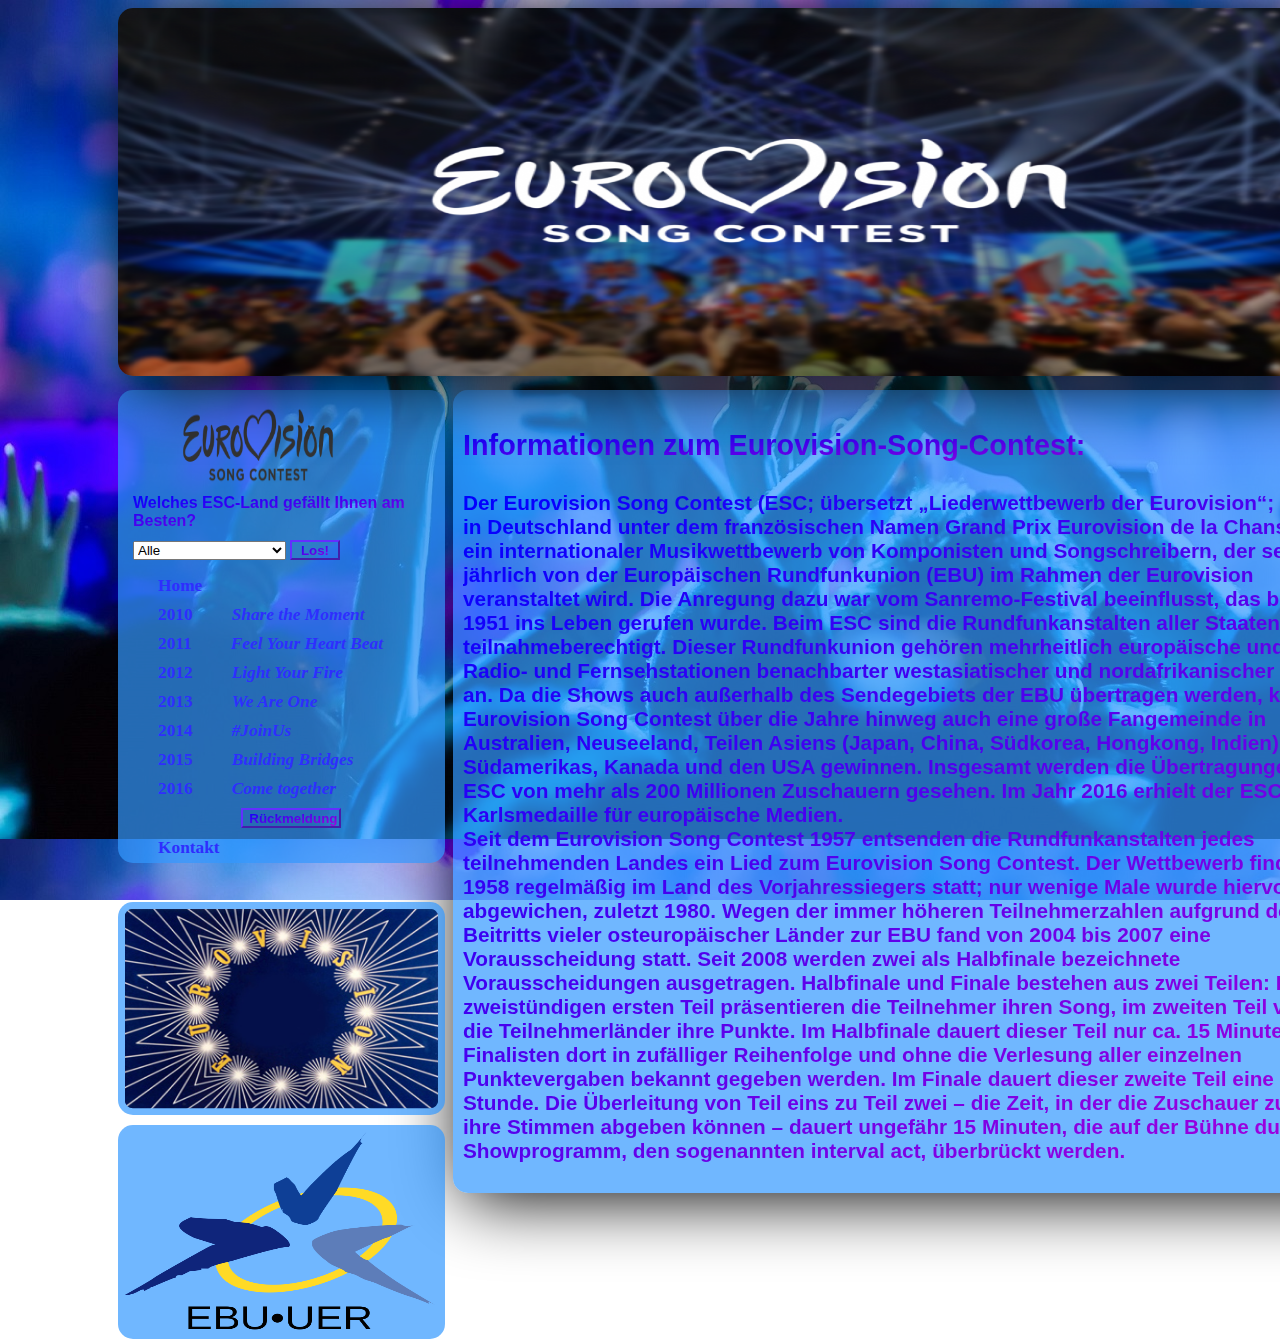
<file: ESC Websites/Index.html>
<!DOCTYPE html>

<html lang ="de">
	<head>
		<title> ESC-Mediathek </title>
		<link rel ="stylesheet" type ="text/css" href ="../CSS/ESC.css">
		<meta charset="utf-8">
		<script type ="text/javascript" src ="../Javascript/ESC.js"> </script>
	</head>
	<body>
	
<!-- Titelbild --> 
	
	<header>
		<img src="../Bilder/Titelbilder/ESC.png" id ="Titelbild" alt ="Eurovision-Song-Contest">
	</header>
	
<!-- Navigationsmenü -->	
	
	<nav>
		
		<img id ="Menürotation" src ="../Bilder/ESC-Überschrift/ESC-Überschrift.png" alt ="ESC-Überschrift">
		
		<h1 id ="Menüüberschrift"> Welches ESC-Land gefällt Ihnen am Besten? </h1>
		
		<select id="ESCLand" name="ESCLand" required>
			<option value="ESC-Überschrift"> Alle </option>
			<option value="Belgien"> Belgien </option>
			<option value="Griechenland"> Griechenland </option>
			<option value="Island"> Island </option>
			<option value="Portugal"> Portugal </option>
			<option value="Serbien"> Serbien </option>
			<option value="Albanien"> Albanien </option>
			<option value="Russland"> Russland </option>
			<option value="Bosnien-Herzegowina"> Bosnien-Herzegowina </option>
			<option value="Weißrussland"> Weißrussland </option>
			<option value="Moldau"> Moldau </option>
			<option value="Finnland"> Finnland </option>
			<option value="Malta"> Malta </option>
			<option value="Polen"> Polen </option>
			<option value="Estland"> Estland </option>
			<option value="Mazedonien"> Mazedonien </option>
			<option value="Slowakei"> Slowakei </option>
			<option value="Lettland"> Lettland </option>
			<option value="Türkei"> Türkei </option>
			<option value="Aserbaidschan"> Aserbaidschan </option>
			<option value="Georgien"> Georgien </option>
			<option value="Rumänien"> Rumänien </option>
			<option value="Dänemark"> Dänemark </option>
			<option value="Armenien"> Armenien </option>
			<option value="Ukraine"> Ukraine </option>
			<option value="Israel"> Israel </option>
			<option value="Irland"> Irland </option>
			<option value="Zypern"> Zypern </option>
			<option value="Schweden"> Schweden </option>
			<option value="Litauen"> Litauen </option>
			<option value="Kroatien"> Kroatien </option>
			<option value="Niederlande"> Niederlande </option>
			<option value="Bulgarien"> Bulgarien </option>
			<option value="Slowenien"> Slowenien </option>
			<option value="Schweiz"> Schweiz </option>
			<option value="Deutschland"> Deutschland </option>
			<option value="Frankreich"> Frankreich </option>
			<option value="Spanien"> Spanien </option>
			<option value="Großbritannien"> Großbritannien </option>
			<option value="Andorra"> Andorra </option>
			<option value="Australien"> Australien </option>
			<option value="Luxemburg"> Luxemburg </option>
			<option value="Marokko"> Marokko </option>
			<option value="Monaco"> Monaco </option>
			<option value="Montenegro"> Montenegro </option>
			<option value="Norwegen"> Norwegen </option>
			<option value="Österreich"> Österreich </option>
			<option value="San Marino"> San Marino </option>
			<option value="Tschechien"> Tschechien </option>
			<option value="Ungarn"> Ungarn </option>
		</select>
		<button id ="Los" onclick ="Bildauswahl()"> Los! </button>
		
		<ul>
			<li> <a href ="Index.html"> Home </a> </li>
			<li> <a href ="2010.html"> 2010 &nbsp; &nbsp; &nbsp; &nbsp; <i> Share the Moment </i> </a> </li> 
			<li> <a href ="2011.html"> 2011 &nbsp; &nbsp; &nbsp; &nbsp; <i> Feel Your Heart Beat </i> </a> </li> 			
			<li> <a href ="2012.html"> 2012 &nbsp; &nbsp; &nbsp; &nbsp; <i> Light Your Fire </i> </a> </li>
			<li> <a href ="2013.html"> 2013 &nbsp; &nbsp; &nbsp; &nbsp; <i> We Are One </i> </a> </li>
			<li> <a href ="2014.html"> 2014 &nbsp; &nbsp; &nbsp; &nbsp; <i> #JoinUs </i> </a> </li>			
			<li> <a href ="2015.html"> 2015 &nbsp; &nbsp; &nbsp; &nbsp; <i> Building Bridges </i> </a> </li>
			<li> <a href ="2016.html#Infobox"> 2016 &nbsp; &nbsp; &nbsp; &nbsp; <i> Come together </i> </a> </li>
			<li> <a href ="Kontakt.html#Infobox"> Kontakt </a> &nbsp; &nbsp; <button id ="Rückmeldung" onclick ="Rückmeldung()"> Rückmeldung Klick mich an :-) </button> </li>
		</ul>
		
<!-- Logo ESC -->		
		
		<article id ="Logo">
		
			<img src ="../Bilder/Logos/ESC.jpeg" id ="Logobild" alt ="Logo ESC">
			
		</article>
		
<!-- Logo EBU -->		
		
		<article id ="Bühne">
		
			<img src ="../Bilder/Logos/EBU.png" id ="Logobild2" alt ="Logo EBU">
			
		</article>
		
	</nav>
		
<!-- Informationstext zum ESC -->	
		
		<article id ="Infobox">
			
			<h3 id ="Infoüberschrift"> Informationen zum Eurovision-Song-Contest: </h3>
	
			<p id ="Informationstext"> Der Eurovision Song Contest (ESC; übersetzt „Liederwettbewerb der Eurovision“; bis 2001 in Deutschland 
			unter dem französischen Namen Grand Prix Eurovision de la Chanson) ist ein internationaler Musikwettbewerb von Komponisten und 
			Songschreibern, der seit 1956 jährlich von der Europäischen Rundfunkunion (EBU) im Rahmen der Eurovision veranstaltet wird. 
			Die Anregung dazu war vom Sanremo-Festival beeinflusst, das bereits 1951 ins Leben gerufen wurde. Beim ESC sind die Rundfunkanstalten 
			aller Staaten der EBU teilnahmeberechtigt. Dieser Rundfunkunion gehören mehrheitlich europäische und einige Radio- und Fernsehstationen 
			benachbarter westasiatischer und nordafrikanischer Staaten an.
			Da die Shows auch außerhalb des Sendegebiets der EBU übertragen werden, konnte der Eurovision Song Contest über die Jahre hinweg 
			auch eine große Fangemeinde in Australien, Neuseeland, Teilen Asiens (Japan, China, Südkorea, Hongkong, Indien), Teilen Südamerikas, 
			Kanada und den USA gewinnen. Insgesamt werden die Übertragungen des ESC von mehr als 200 Millionen Zuschauern gesehen. Im Jahr 2016 
			erhielt der ESC die Karlsmedaille für europäische Medien. <br>
			Seit dem Eurovision Song Contest 1957 entsenden die Rundfunkanstalten jedes teilnehmenden Landes ein Lied zum Eurovision Song Contest.
			Der Wettbewerb findet seit 1958 regelmäßig im Land des Vorjahressiegers statt; nur wenige Male wurde hiervon abgewichen, zuletzt 1980.
			Wegen der immer höheren Teilnehmerzahlen aufgrund des Beitritts vieler osteuropäischer Länder zur EBU fand von 2004 bis 2007 eine 
			Vorausscheidung statt. Seit 2008 werden zwei als Halbfinale bezeichnete Vorausscheidungen ausgetragen.
			Halbfinale und Finale bestehen aus zwei Teilen: Im etwa zweistündigen ersten Teil präsentieren die Teilnehmer ihren Song, im zweiten Teil 
			vergeben die Teilnehmerländer ihre Punkte. Im Halbfinale dauert dieser Teil nur ca. 15 Minuten, da die Finalisten dort in zufälliger 
			Reihenfolge und ohne die Verlesung aller einzelnen Punktevergaben bekannt gegeben werden. Im Finale dauert dieser zweite Teil eine gute 
			Stunde. Die Überleitung von Teil eins zu Teil zwei – die Zeit, in der die Zuschauer zu Hause ihre Stimmen abgeben können – dauert ungefähr 
			15 Minuten, die auf der Bühne durch ein Showprogramm, den sogenannten interval act, überbrückt werden.
			</p>
	
		</article>
		
	</body>
</html>
</file>
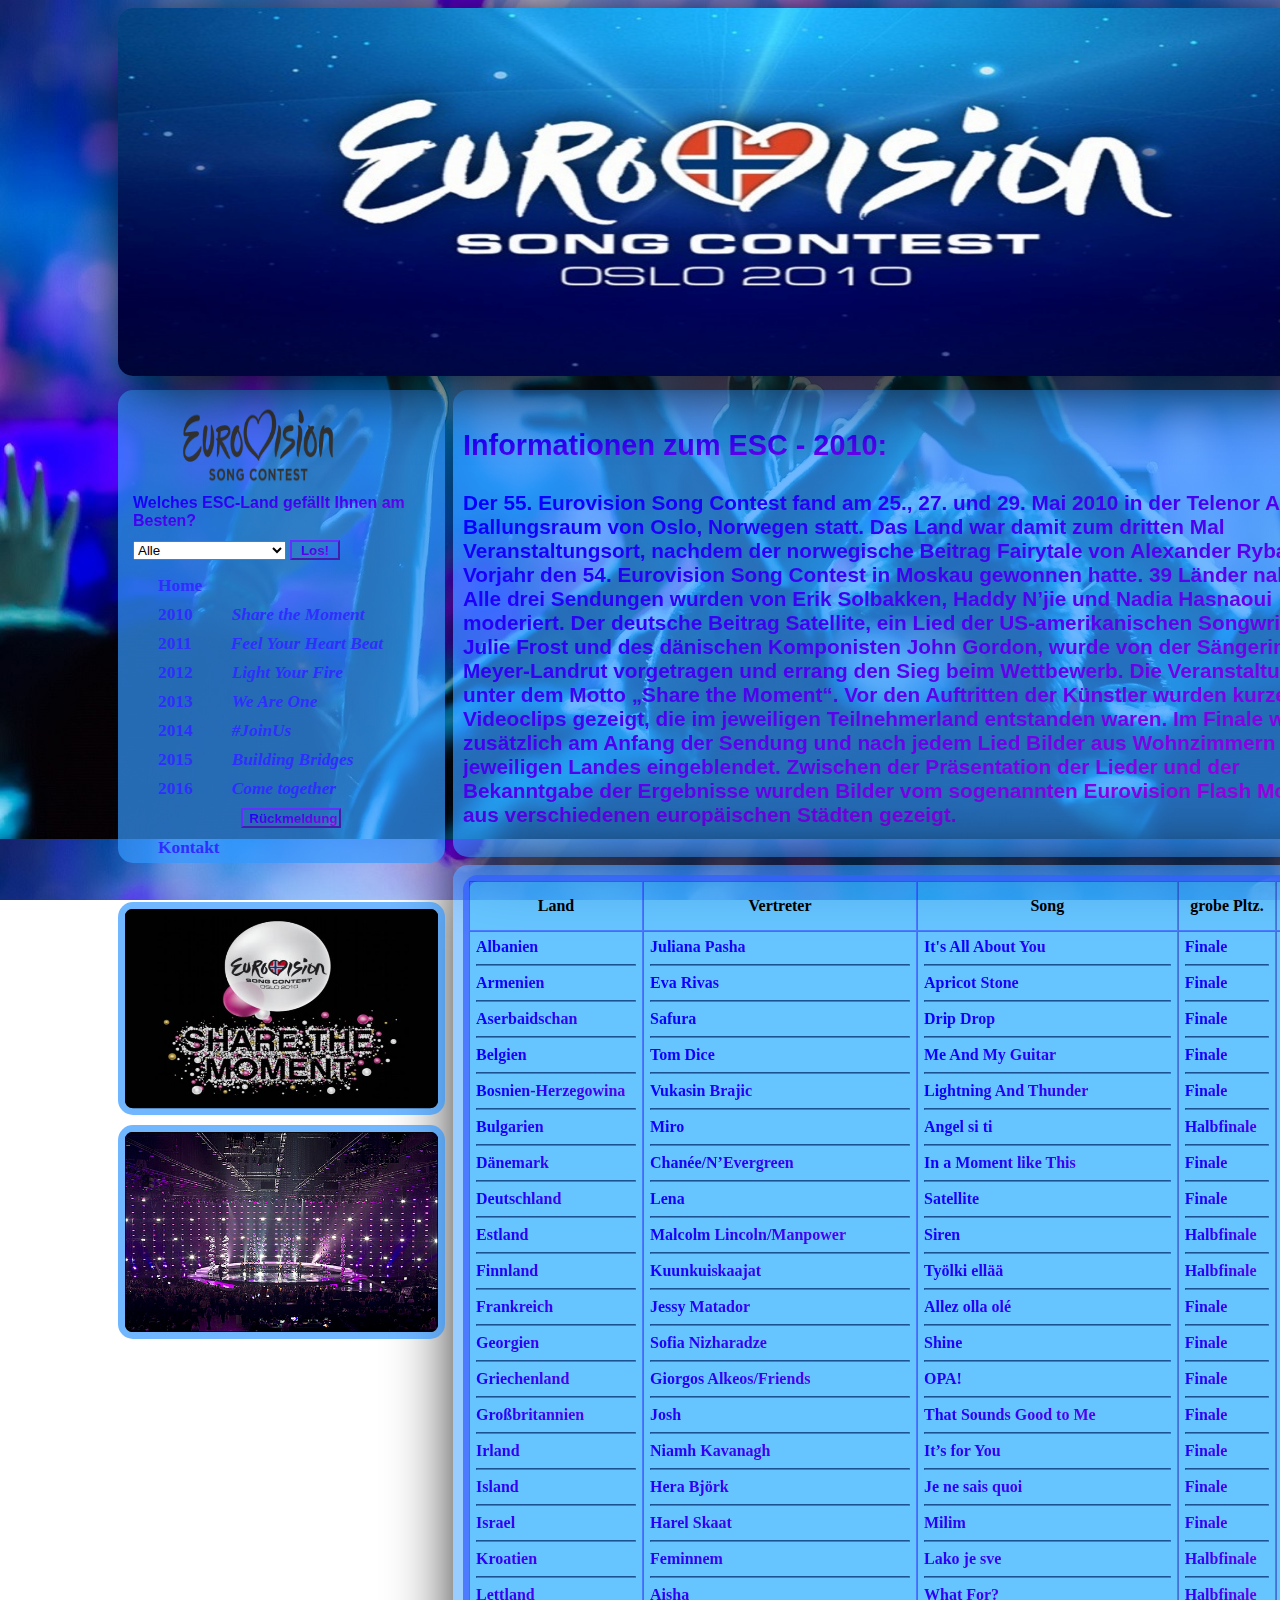
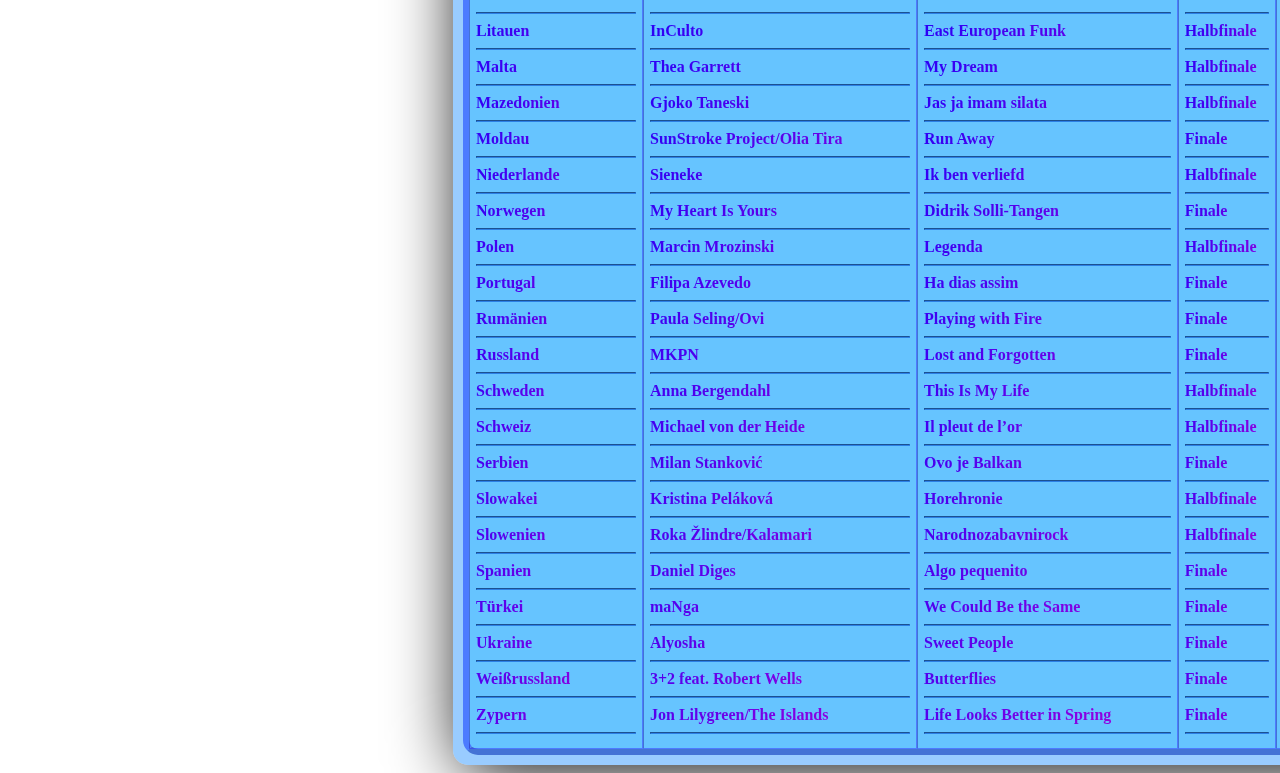
<file: ESC Websites/2010.html>
<!DOCTYPE html>

<html lang ="de">
	<head>
		<title> ESC - Mediathek </title>
		<link rel ="stylesheet" type ="text/css" href ="../CSS/ESC.css">
		<meta charset="utf-8">
		<script type ="text/javascript" src ="../Javascript/ESC.js"> </script>
	</head>
	<body onload ="DB2010()">
		
<!-- Titelbild --> 
	
	<header>
		<img src="" id ="Titelbild" alt ="Eurovision-Song-Contest-2010-Oslo">
	</header>
		
<!-- Navigationsmenü -->
	
	<nav>
		
		<img id ="Menürotation" src ="../Bilder/ESC-Überschrift/ESC-Überschrift.png" alt ="ESC-Überschrift">
		
		<h1 id ="Menüüberschrift"> Welches ESC-Land gefällt Ihnen am Besten? </h1>
		
		<select id="ESCLand" name="ESCLand" required>
			<option value="ESC-Überschrift"> Alle </option>
			<option value="Belgien"> Belgien </option>
			<option value="Griechenland"> Griechenland </option>
			<option value="Island"> Island </option>
			<option value="Portugal"> Portugal </option>
			<option value="Serbien"> Serbien </option>
			<option value="Albanien"> Albanien </option>
			<option value="Russland"> Russland </option>
			<option value="Bosnien-Herzegowina"> Bosnien-Herzegowina </option>
			<option value="Weißrussland"> Weißrussland </option>
			<option value="Moldau"> Moldau </option>
			<option value="Finnland"> Finnland </option>
			<option value="Malta"> Malta </option>
			<option value="Polen"> Polen </option>
			<option value="Estland"> Estland </option>
			<option value="Mazedonien"> Mazedonien </option>
			<option value="Slowakei"> Slowakei </option>
			<option value="Lettland"> Lettland </option>
			<option value="Türkei"> Türkei </option>
			<option value="Aserbaidschan"> Aserbaidschan </option>
			<option value="Georgien"> Georgien </option>
			<option value="Rumänien"> Rumänien </option>
			<option value="Dänemark"> Dänemark </option>
			<option value="Armenien"> Armenien </option>
			<option value="Ukraine"> Ukraine </option>
			<option value="Israel"> Israel </option>
			<option value="Irland"> Irland </option>
			<option value="Zypern"> Zypern </option>
			<option value="Schweden"> Schweden </option>
			<option value="Litauen"> Litauen </option>
			<option value="Kroatien"> Kroatien </option>
			<option value="Niederlande"> Niederlande </option>
			<option value="Bulgarien"> Bulgarien </option>
			<option value="Slowenien"> Slowenien </option>
			<option value="Schweiz"> Schweiz </option>
			<option value="Deutschland"> Deutschland </option>
			<option value="Frankreich"> Frankreich </option>
			<option value="Spanien"> Spanien </option>
			<option value="Großbritannien"> Großbritannien </option>
			<option value="Andorra"> Andorra </option>
			<option value="Australien"> Australien </option>
			<option value="Luxemburg"> Luxemburg </option>
			<option value="Marokko"> Marokko </option>
			<option value="Monaco"> Monaco </option>
			<option value="Montenegro"> Montenegro </option>
			<option value="Norwegen"> Norwegen </option>
			<option value="Österreich"> Österreich </option>
			<option value="San Marino"> San Marino </option>
			<option value="Tschechien"> Tschechien </option>
			<option value="Ungarn"> Ungarn </option>
		</select>
		<button id ="Los" onclick ="Bildauswahl()"> Los! </button>
		
		<ul>
			<li> <a href ="ESC-Websites.html"> Home </a> </li>
			<li> <a href ="2010.html"> 2010 &nbsp; &nbsp; &nbsp; &nbsp; <i> Share the Moment </i> </a> </li> 
			<li> <a href ="2011.html"> 2011 &nbsp; &nbsp; &nbsp; &nbsp; <i> Feel Your Heart Beat </i> </a> </li> 			
			<li> <a href ="2012.html"> 2012 &nbsp; &nbsp; &nbsp; &nbsp; <i> Light Your Fire </i> </a> </li>
			<li> <a href ="2013.html"> 2013 &nbsp; &nbsp; &nbsp; &nbsp; <i> We Are One </i> </a> </li>
			<li> <a href ="2014.html"> 2014 &nbsp; &nbsp; &nbsp; &nbsp; <i> #JoinUs </i> </a> </li>			
			<li> <a href ="2015.html"> 2015 &nbsp; &nbsp; &nbsp; &nbsp; <i> Building Bridges </i> </a> </li>
			<li> <a href ="2016.html"> 2016 &nbsp; &nbsp; &nbsp; &nbsp; <i> Come together </i> </a> </li>
			<li> <a href ="Kontakt.html#Infobox"> Kontakt </a> &nbsp; &nbsp; <button id ="Rückmeldung" onclick ="Rückmeldung()"> Rückmeldung Klick mich an :-) </button> </li>
		</ul>

<!-- Logo -->		
		
		<article id ="Logo">
		
			<img src ="" id ="Logobild" alt ="Logo">
			
		</article>
		
<!-- Bühnenbild -->
		
		<article id ="Bühne">
		
			<img src ="" id ="Bühnenbild" alt ="Bühnenbild">
			
		</article>
		
	</nav>
		
<!-- Informationstext zum ESC des jeweiligen Jahres -->
	
	<article id ="Infobox">
	<h3 id ="Infoüberschrift"> Informationen zum ESC - 2010: </h3>
	
	<p id ="Informationstext"> </p>
	
	</article>
	
<!-- Tabelle mit Informationen aus der Datenbank -->
	
	<footer id ="Filterergebnis">
	
	<table border="6" cellspacing="0" cellpadding="6">
	
	<tr> <th class ="Land"> Land </th> <th class ="Vertreter"> Vertreter </th> <th class ="Song"> Song </th> <th class ="grobePltz"> grobe Pltz. </th> <th class ="genauePltz"> genaue Pltz. </th> </tr>
	<tr> <td id ="Land"> </td> <td id ="Vertreter"> </td> <td id ="Song"> </td> <td id ="grobePltz"> </td> <td id ="genauePltz"> </td> </tr>
	</table>
	
	</footer>
	
	</body>
</html>
</file>
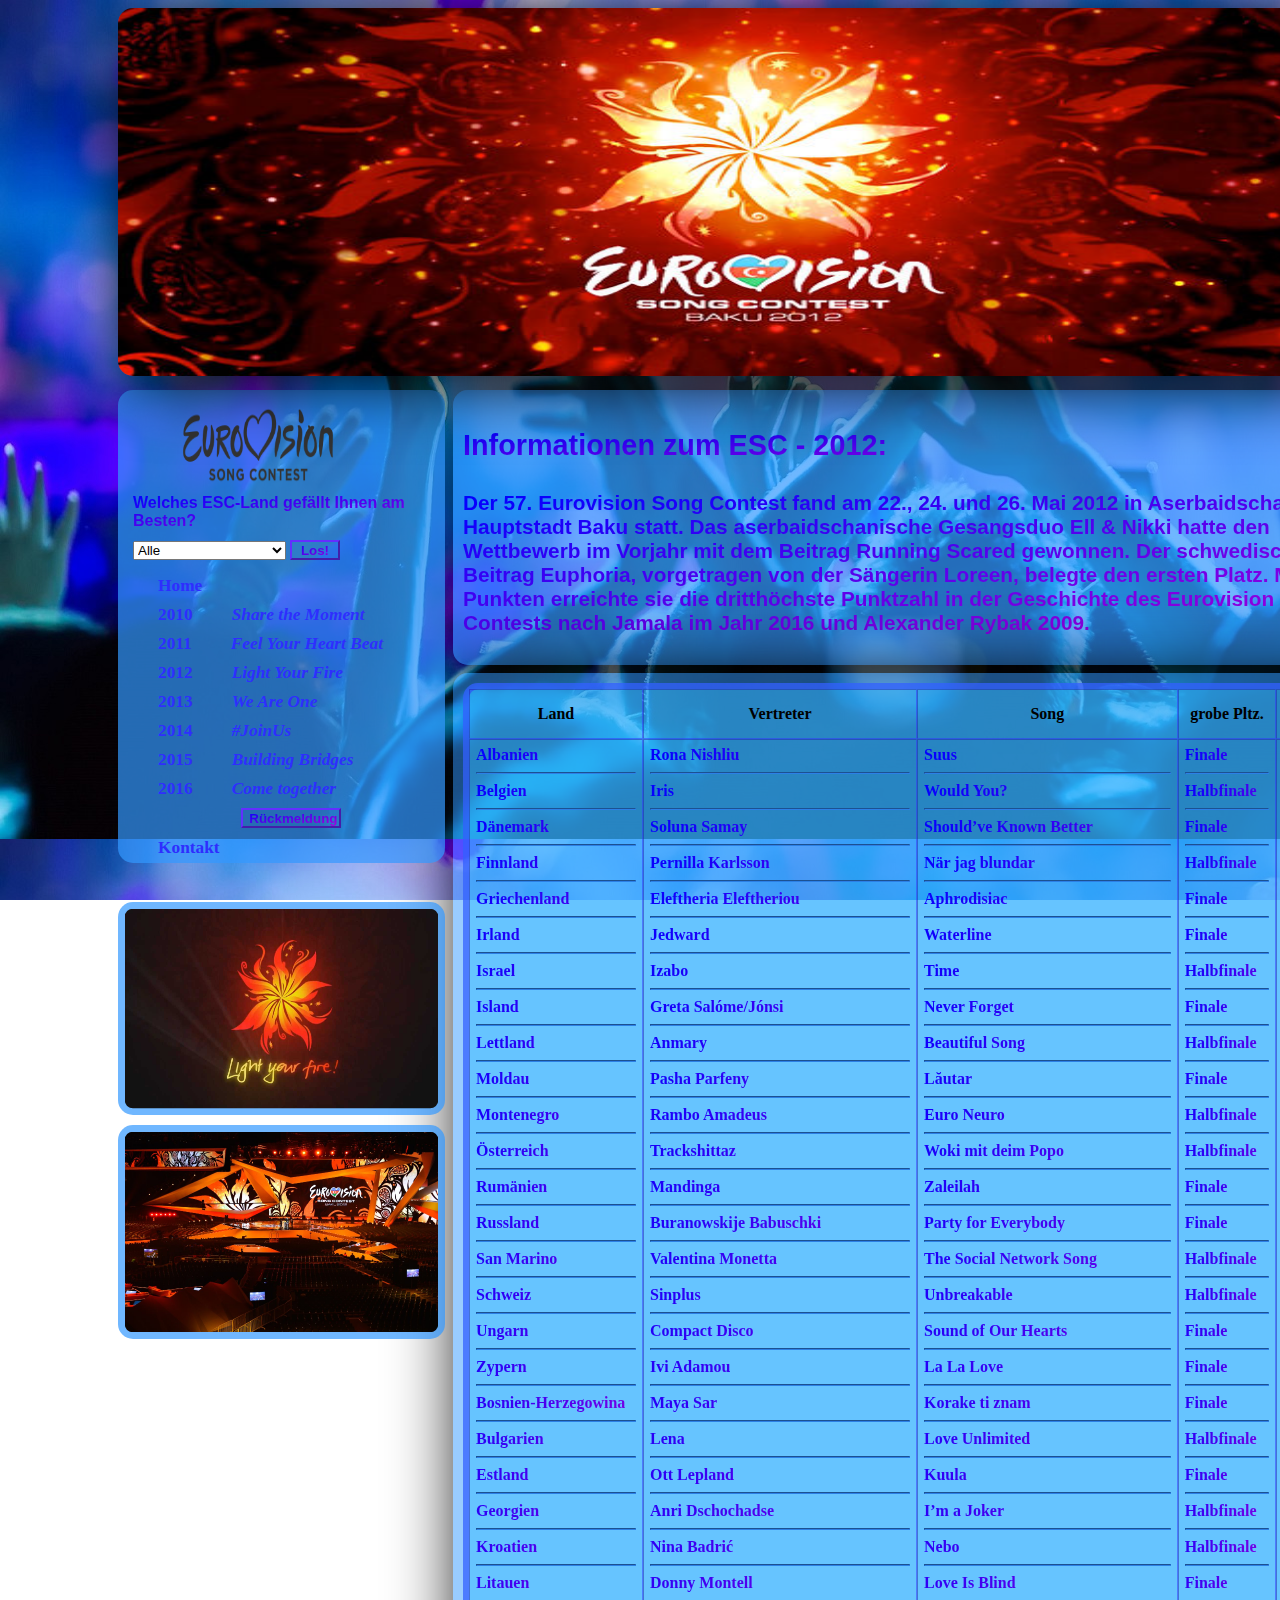
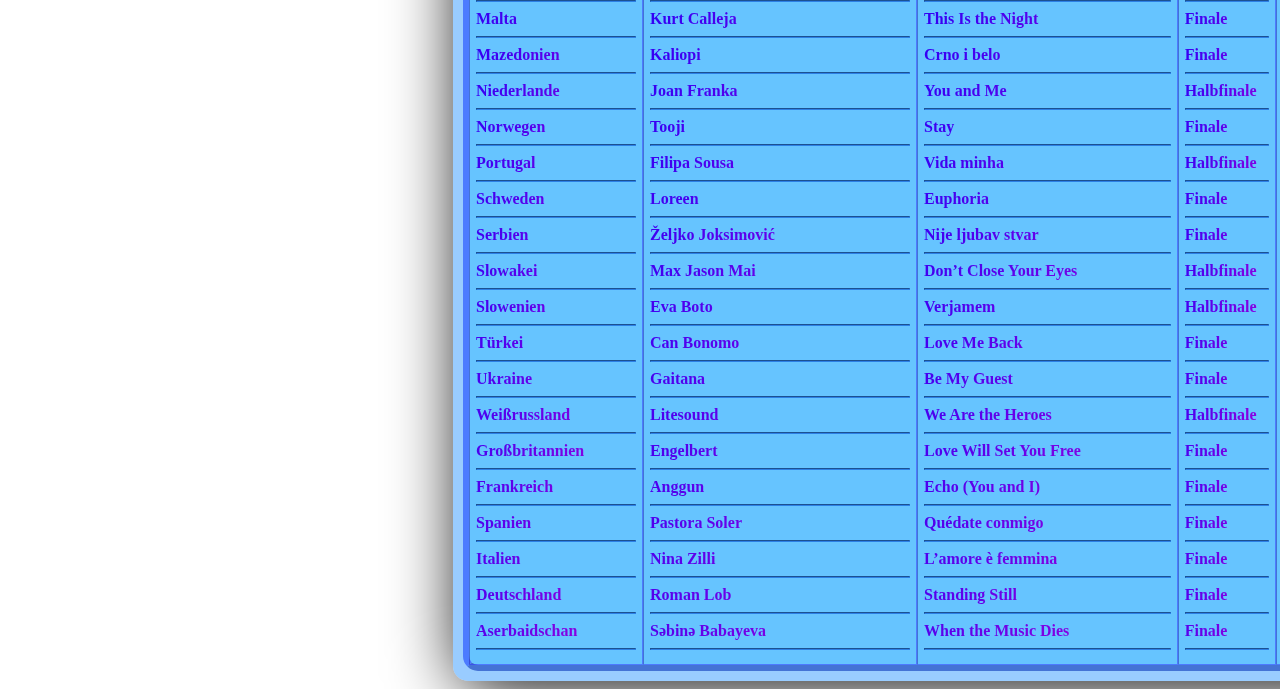
<file: ESC Websites/2012.html>
<!DOCTYPE html>

<html lang ="de">
	<head>
		<title> ESC - Mediathek </title>
		<link rel ="stylesheet" type ="text/css" href ="../CSS/ESC.css">
		<meta charset="utf-8">
		<script type ="text/javascript" src ="../Javascript/ESC.js"> </script>
	</head>
	<body onload ="DB2012()">
	
<!-- Titelbild --> 
	
	<header>
		<img src="" id ="Titelbild" alt ="Eurovision-Song-Contest-2012-Baku">
	</header>
	
<!-- Navigationsmenü -->
	
	<nav>
		
		<img id ="Menürotation" src ="../Bilder/ESC-Überschrift/ESC-Überschrift.png" alt ="ESC-Überschrift">
		
		<h1 id ="Menüüberschrift"> Welches ESC-Land gefällt Ihnen am Besten? </h1>
		
		<select id="ESCLand" name="ESCLand" required>
			<option value="ESC-Überschrift"> Alle </option>
			<option value="Belgien"> Belgien </option>
			<option value="Griechenland"> Griechenland </option>
			<option value="Island"> Island </option>
			<option value="Portugal"> Portugal </option>
			<option value="Serbien"> Serbien </option>
			<option value="Albanien"> Albanien </option>
			<option value="Russland"> Russland </option>
			<option value="Bosnien-Herzegowina"> Bosnien-Herzegowina </option>
			<option value="Weißrussland"> Weißrussland </option>
			<option value="Moldau"> Moldau </option>
			<option value="Finnland"> Finnland </option>
			<option value="Malta"> Malta </option>
			<option value="Polen"> Polen </option>
			<option value="Estland"> Estland </option>
			<option value="Mazedonien"> Mazedonien </option>
			<option value="Slowakei"> Slowakei </option>
			<option value="Lettland"> Lettland </option>
			<option value="Türkei"> Türkei </option>
			<option value="Aserbaidschan"> Aserbaidschan </option>
			<option value="Georgien"> Georgien </option>
			<option value="Rumänien"> Rumänien </option>
			<option value="Dänemark"> Dänemark </option>
			<option value="Armenien"> Armenien </option>
			<option value="Ukraine"> Ukraine </option>
			<option value="Israel"> Israel </option>
			<option value="Irland"> Irland </option>
			<option value="Zypern"> Zypern </option>
			<option value="Schweden"> Schweden </option>
			<option value="Litauen"> Litauen </option>
			<option value="Kroatien"> Kroatien </option>
			<option value="Niederlande"> Niederlande </option>
			<option value="Bulgarien"> Bulgarien </option>
			<option value="Slowenien"> Slowenien </option>
			<option value="Schweiz"> Schweiz </option>
			<option value="Deutschland"> Deutschland </option>
			<option value="Frankreich"> Frankreich </option>
			<option value="Spanien"> Spanien </option>
			<option value="Großbritannien"> Großbritannien </option>
			<option value="Andorra"> Andorra </option>
			<option value="Australien"> Australien </option>
			<option value="Luxemburg"> Luxemburg </option>
			<option value="Marokko"> Marokko </option>
			<option value="Monaco"> Monaco </option>
			<option value="Montenegro"> Montenegro </option>
			<option value="Norwegen"> Norwegen </option>
			<option value="Österreich"> Österreich </option>
			<option value="San Marino"> San Marino </option>
			<option value="Tschechien"> Tschechien </option>
			<option value="Ungarn"> Ungarn </option>
		</select>
		<button id ="Los" onclick ="Bildauswahl()"> Los! </button>
		
		<ul>
			<li> <a href ="Index.html"> Home </a> </li>
			<li> <a href ="2010.html"> 2010 &nbsp; &nbsp; &nbsp; &nbsp; <i> Share the Moment </i> </a> </li> 
			<li> <a href ="2011.html"> 2011 &nbsp; &nbsp; &nbsp; &nbsp; <i> Feel Your Heart Beat </i> </a> </li> 			
			<li> <a href ="2012.html"> 2012 &nbsp; &nbsp; &nbsp; &nbsp; <i> Light Your Fire </i> </a> </li>
			<li> <a href ="2013.html"> 2013 &nbsp; &nbsp; &nbsp; &nbsp; <i> We Are One </i> </a> </li>
			<li> <a href ="2014.html"> 2014 &nbsp; &nbsp; &nbsp; &nbsp; <i> #JoinUs </i> </a> </li>			
			<li> <a href ="2015.html"> 2015 &nbsp; &nbsp; &nbsp; &nbsp; <i> Building Bridges </i> </a> </li>
			<li> <a href ="2016.html"> 2016 &nbsp; &nbsp; &nbsp; &nbsp; <i> Come together </i> </a> </li>
			<li> <a href ="Kontakt.html#Infobox"> Kontakt </a> &nbsp; &nbsp; <button id ="Rückmeldung" onclick ="Rückmeldung()"> Rückmeldung Klick mich an :-) </button> </li>
		</ul>

<!-- Logo -->		
		
		<article id ="Logo">
		
			<img src ="" id ="Logobild" alt ="Logo">
			
		</article>
		
<!-- Bühnenbild -->
		
		<article id ="Bühne">
		
			<img src ="" id ="Bühnenbild" alt ="Bühnenbild">
			
		</article>
		
	</nav>
	
<!-- Informationstext zum ESC des jeweiligen Jahres -->
	
	<article id ="Infobox">
	<h3 id ="Infoüberschrift"> Informationen zum ESC - 2012: </h3>
	
	<p id ="Informationstext"> </p>
	
	</article>
	
<!-- Tabelle mit Informationen aus der Datenbank -->
	
	<footer id ="Filterergebnis">
	
	<table border="6" cellspacing="0" cellpadding="6">
	
	<tr> <th class ="Land"> Land </th> <th class ="Vertreter"> Vertreter </th> <th class ="Song"> Song </th> <th class ="grobePltz"> grobe Pltz. </th> <th class ="genauePltz"> genaue Pltz. </th> </tr>
	<tr> <td id ="Land"> </td> <td id ="Vertreter"> </td> <td id ="Song"> </td> <td id ="grobePltz"> </td> <td id ="genauePltz"> </td> </tr>
	</table>
	
	</footer>
	
	</body>
</html>
</file>
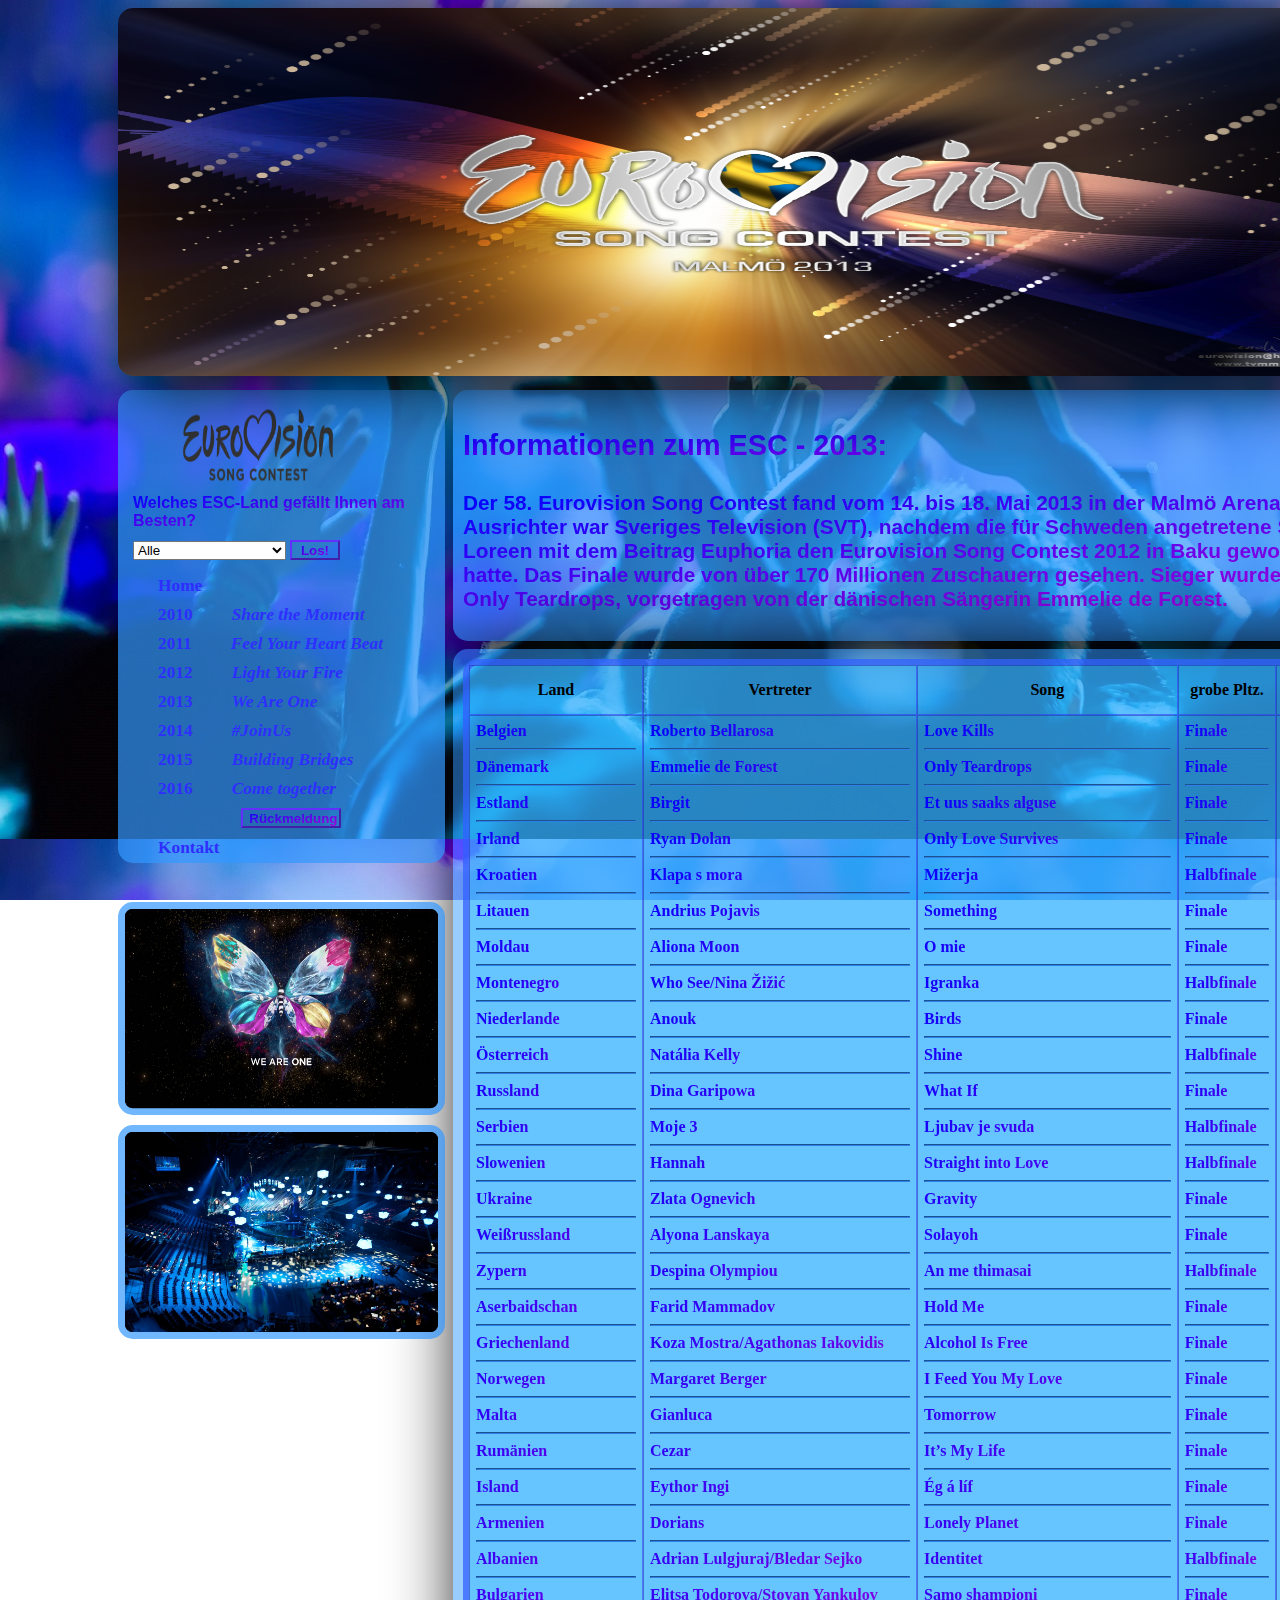
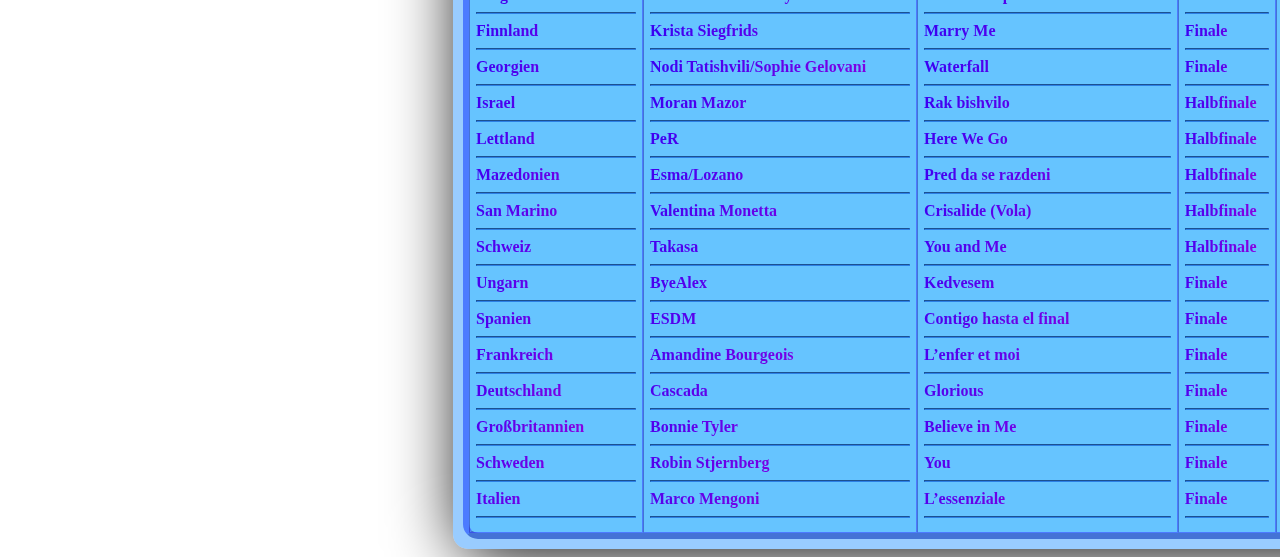
<file: ESC Websites/2013.html>
<!DOCTYPE html>

<html lang ="de">
	<head>
		<title> ESC - Mediathek </title>
		<link rel ="stylesheet" type ="text/css" href ="../CSS/ESC.css">
		<meta charset="utf-8">
		<script type ="text/javascript" src ="../Javascript/ESC.js"> </script>
	</head>
	<body onload ="DB2013()">
		
<!-- Titelbild --> 
	
	<header>
		<img src="" id ="Titelbild" alt ="Eurovision-Song-Contest-2013-Malmö">
	</header>
		
<!-- Navigationsmenü -->
	
	<nav>
		
		<img id ="Menürotation" src ="../Bilder/ESC-Überschrift/ESC-Überschrift.png" alt ="ESC-Überschrift">
		
		<h1 id ="Menüüberschrift"> Welches ESC-Land gefällt Ihnen am Besten? </h1>
		
		<select id="ESCLand" name="ESCLand" required>
			<option value="ESC-Überschrift"> Alle </option>
			<option value="Belgien"> Belgien </option>
			<option value="Griechenland"> Griechenland </option>
			<option value="Island"> Island </option>
			<option value="Portugal"> Portugal </option>
			<option value="Serbien"> Serbien </option>
			<option value="Albanien"> Albanien </option>
			<option value="Russland"> Russland </option>
			<option value="Bosnien-Herzegowina"> Bosnien-Herzegowina </option>
			<option value="Weißrussland"> Weißrussland </option>
			<option value="Moldau"> Moldau </option>
			<option value="Finnland"> Finnland </option>
			<option value="Malta"> Malta </option>
			<option value="Polen"> Polen </option>
			<option value="Estland"> Estland </option>
			<option value="Mazedonien"> Mazedonien </option>
			<option value="Slowakei"> Slowakei </option>
			<option value="Lettland"> Lettland </option>
			<option value="Türkei"> Türkei </option>
			<option value="Aserbaidschan"> Aserbaidschan </option>
			<option value="Georgien"> Georgien </option>
			<option value="Rumänien"> Rumänien </option>
			<option value="Dänemark"> Dänemark </option>
			<option value="Armenien"> Armenien </option>
			<option value="Ukraine"> Ukraine </option>
			<option value="Israel"> Israel </option>
			<option value="Irland"> Irland </option>
			<option value="Zypern"> Zypern </option>
			<option value="Schweden"> Schweden </option>
			<option value="Litauen"> Litauen </option>
			<option value="Kroatien"> Kroatien </option>
			<option value="Niederlande"> Niederlande </option>
			<option value="Bulgarien"> Bulgarien </option>
			<option value="Slowenien"> Slowenien </option>
			<option value="Schweiz"> Schweiz </option>
			<option value="Deutschland"> Deutschland </option>
			<option value="Frankreich"> Frankreich </option>
			<option value="Spanien"> Spanien </option>
			<option value="Großbritannien"> Großbritannien </option>
			<option value="Andorra"> Andorra </option>
			<option value="Australien"> Australien </option>
			<option value="Luxemburg"> Luxemburg </option>
			<option value="Marokko"> Marokko </option>
			<option value="Monaco"> Monaco </option>
			<option value="Montenegro"> Montenegro </option>
			<option value="Norwegen"> Norwegen </option>
			<option value="Österreich"> Österreich </option>
			<option value="San Marino"> San Marino </option>
			<option value="Tschechien"> Tschechien </option>
			<option value="Ungarn"> Ungarn </option>
		</select>
		<button id ="Los" onclick ="Bildauswahl()"> Los! </button>
		
		<ul>
			<li> <a href ="ESC-Websites.html"> Home </a> </li>
			<li> <a href ="2010.html"> 2010 &nbsp; &nbsp; &nbsp; &nbsp; <i> Share the Moment </i> </a> </li> 
			<li> <a href ="2011.html"> 2011 &nbsp; &nbsp; &nbsp; &nbsp; <i> Feel Your Heart Beat </i> </a> </li> 			
			<li> <a href ="2012.html"> 2012 &nbsp; &nbsp; &nbsp; &nbsp; <i> Light Your Fire </i> </a> </li>
			<li> <a href ="2013.html"> 2013 &nbsp; &nbsp; &nbsp; &nbsp; <i> We Are One </i> </a> </li>
			<li> <a href ="2014.html"> 2014 &nbsp; &nbsp; &nbsp; &nbsp; <i> #JoinUs </i> </a> </li>			
			<li> <a href ="2015.html"> 2015 &nbsp; &nbsp; &nbsp; &nbsp; <i> Building Bridges </i> </a> </li>
			<li> <a href ="2016.html"> 2016 &nbsp; &nbsp; &nbsp; &nbsp; <i> Come together </i> </a> </li>
			<li> <a href ="Kontakt.html#Infobox"> Kontakt </a> &nbsp; &nbsp; <button id ="Rückmeldung" onclick ="Rückmeldung()"> Rückmeldung Klick mich an :-) </button> </li>
		</ul>

<!-- Logo -->		
		
		<article id ="Logo">
		
			<img src ="" id ="Logobild" alt ="Logo">
			
		</article>
		
<!-- Bühnenbild -->
		
		<article id ="Bühne">
		
			<img src ="" id ="Bühnenbild" alt ="Bühnenbild">
			
		</article>
		
	</nav>
	
<!-- Informationstext zum ESC des jeweiligen Jahres -->
	
	<article id ="Infobox">
	<h3 id ="Infoüberschrift"> Informationen zum ESC - 2013: </h3>
	
	<p id ="Informationstext"> </p>
	
	</article>
	
<!-- Tabelle mit Informationen aus der Datenbank -->
	
	<footer id ="Filterergebnis">
	
	<table border="6" cellspacing="0" cellpadding="6">
	
	<tr> <th class ="Land"> Land </th> <th class ="Vertreter"> Vertreter </th> <th class ="Song"> Song </th> <th class ="grobePltz"> grobe Pltz. </th> <th class ="genauePltz"> genaue Pltz. </th> </tr>
	<tr> <td id ="Land"> </td> <td id ="Vertreter"> </td> <td id ="Song"> </td> <td id ="grobePltz"> </td> <td id ="genauePltz"> </td> </tr>
	</table>
	
	</footer>
	
	</body>
</html>
</file>
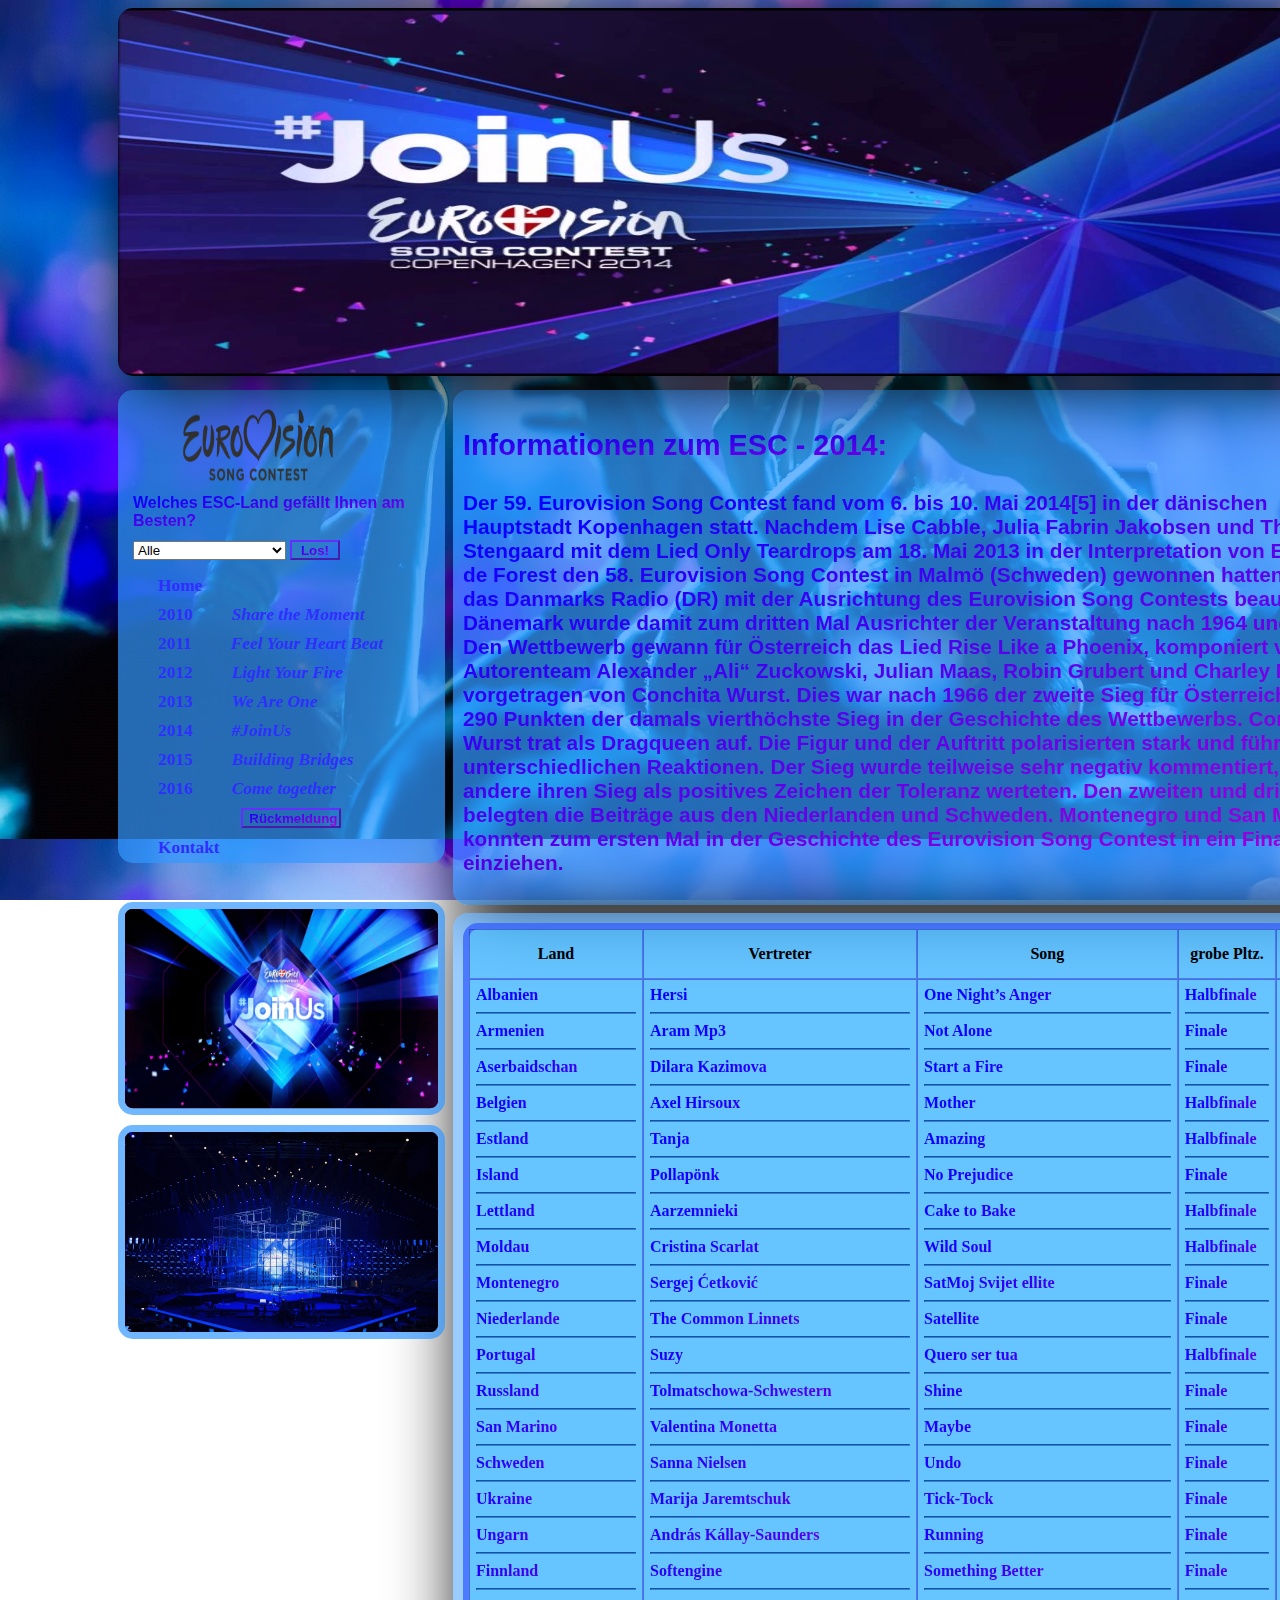
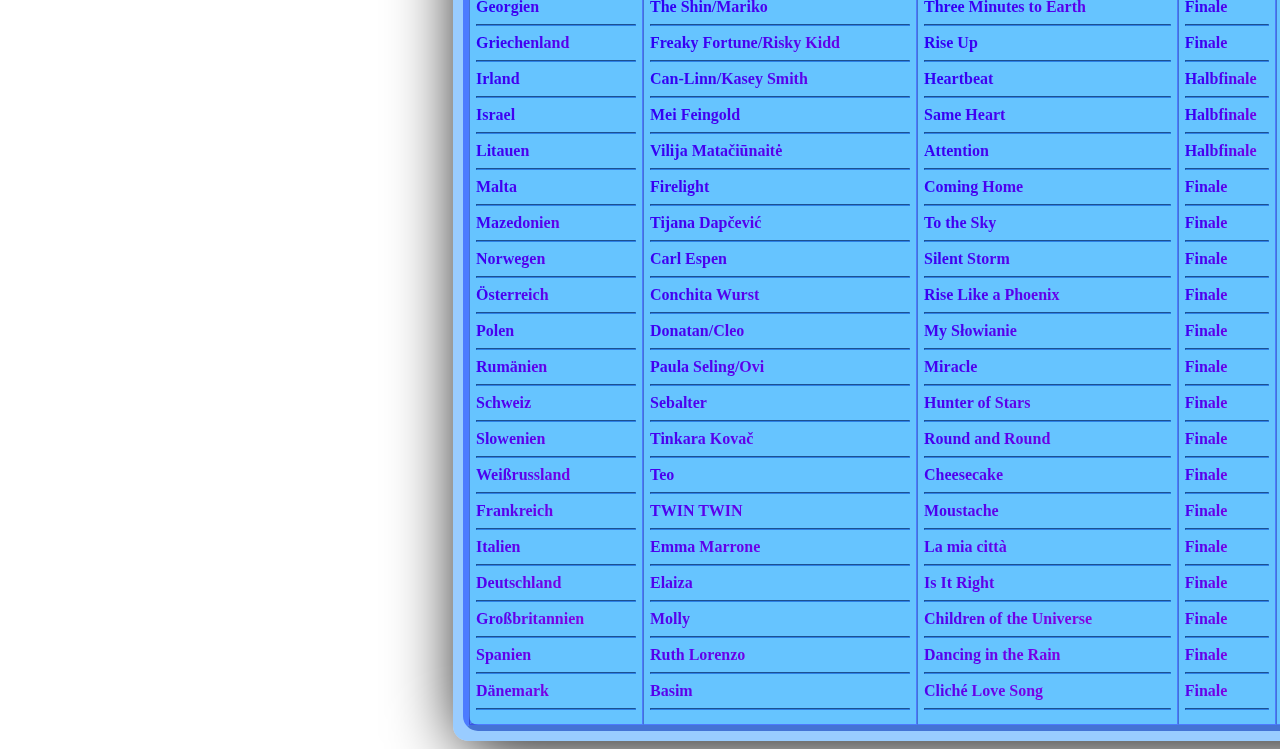
<file: ESC Websites/2014.html>
<!DOCTYPE html>

<html lang ="de">
	<head>
		<title> ESC - Mediathek </title>
		<link rel ="stylesheet" type ="text/css" href ="../CSS/ESC.css">
		<meta charset="utf-8">
		<script type ="text/javascript" src ="../Javascript/ESC.js"> </script>
	</head>
	<body onload ="DB2014()">
		
<!-- Titelbild --> 
	
	<header>
		<img src="" id ="Titelbild" alt ="Eurovision-Song-Contest-2014-Kopenhagen">
	</header>
		
<!-- Navigationsmenü -->
	
	<nav>
		
		<img id ="Menürotation" src ="../Bilder/ESC-Überschrift/ESC-Überschrift.png" alt ="ESC-Überschrift">
		
		<h1 id ="Menüüberschrift"> Welches ESC-Land gefällt Ihnen am Besten? </h1>
		
		<select id="ESCLand" name="ESCLand" required>
			<option value="ESC-Überschrift"> Alle </option>
			<option value="Belgien"> Belgien </option>
			<option value="Griechenland"> Griechenland </option>
			<option value="Island"> Island </option>
			<option value="Portugal"> Portugal </option>
			<option value="Serbien"> Serbien </option>
			<option value="Albanien"> Albanien </option>
			<option value="Russland"> Russland </option>
			<option value="Bosnien-Herzegowina"> Bosnien-Herzegowina </option>
			<option value="Weißrussland"> Weißrussland </option>
			<option value="Moldau"> Moldau </option>
			<option value="Finnland"> Finnland </option>
			<option value="Malta"> Malta </option>
			<option value="Polen"> Polen </option>
			<option value="Estland"> Estland </option>
			<option value="Mazedonien"> Mazedonien </option>
			<option value="Slowakei"> Slowakei </option>
			<option value="Lettland"> Lettland </option>
			<option value="Türkei"> Türkei </option>
			<option value="Aserbaidschan"> Aserbaidschan </option>
			<option value="Georgien"> Georgien </option>
			<option value="Rumänien"> Rumänien </option>
			<option value="Dänemark"> Dänemark </option>
			<option value="Armenien"> Armenien </option>
			<option value="Ukraine"> Ukraine </option>
			<option value="Israel"> Israel </option>
			<option value="Irland"> Irland </option>
			<option value="Zypern"> Zypern </option>
			<option value="Schweden"> Schweden </option>
			<option value="Litauen"> Litauen </option>
			<option value="Kroatien"> Kroatien </option>
			<option value="Niederlande"> Niederlande </option>
			<option value="Bulgarien"> Bulgarien </option>
			<option value="Slowenien"> Slowenien </option>
			<option value="Schweiz"> Schweiz </option>
			<option value="Deutschland"> Deutschland </option>
			<option value="Frankreich"> Frankreich </option>
			<option value="Spanien"> Spanien </option>
			<option value="Großbritannien"> Großbritannien </option>
			<option value="Andorra"> Andorra </option>
			<option value="Australien"> Australien </option>
			<option value="Luxemburg"> Luxemburg </option>
			<option value="Marokko"> Marokko </option>
			<option value="Monaco"> Monaco </option>
			<option value="Montenegro"> Montenegro </option>
			<option value="Norwegen"> Norwegen </option>
			<option value="Österreich"> Österreich </option>
			<option value="San Marino"> San Marino </option>
			<option value="Tschechien"> Tschechien </option>
			<option value="Ungarn"> Ungarn </option>
		</select>
		<button id ="Los" onclick ="Bildauswahl()"> Los! </button>
		
		<ul>
			<li> <a href ="ESC-Websites.html"> Home </a> </li>
			<li> <a href ="2010.html"> 2010 &nbsp; &nbsp; &nbsp; &nbsp; <i> Share the Moment </i> </a> </li> 
			<li> <a href ="2011.html"> 2011 &nbsp; &nbsp; &nbsp; &nbsp; <i> Feel Your Heart Beat </i> </a> </li> 			
			<li> <a href ="2012.html"> 2012 &nbsp; &nbsp; &nbsp; &nbsp; <i> Light Your Fire </i> </a> </li>
			<li> <a href ="2013.html"> 2013 &nbsp; &nbsp; &nbsp; &nbsp; <i> We Are One </i> </a> </li>
			<li> <a href ="2014.html"> 2014 &nbsp; &nbsp; &nbsp; &nbsp; <i> #JoinUs </i> </a> </li>			
			<li> <a href ="2015.html"> 2015 &nbsp; &nbsp; &nbsp; &nbsp; <i> Building Bridges </i> </a> </li>
			<li> <a href ="2016.html"> 2016 &nbsp; &nbsp; &nbsp; &nbsp; <i> Come together </i> </a> </li>
			<li> <a href ="Kontakt.html#Infobox"> Kontakt </a> &nbsp; &nbsp; <button id ="Rückmeldung" onclick ="Rückmeldung()"> Rückmeldung Klick mich an :-) </button> </li>
		</ul>

<!-- Logo -->		
		
		<article id ="Logo">
		
			<img src ="" id ="Logobild" alt ="Logo">
			
		</article>
		
<!-- Bühnenbild -->
		
		<article id ="Bühne">
		
			<img src ="" id ="Bühnenbild" alt ="Bühnenbild">
			
		</article>
		
	</nav>
		
<!-- Informationstext zum ESC des jeweiligen Jahres -->
	
	<article id ="Infobox">
	<h3 id ="Infoüberschrift"> Informationen zum ESC - 2014: </h3>
	
	<p id ="Informationstext"> </p>
	
	</article>
	
<!-- Tabelle mit Informationen aus der Datenbank -->
	
	<footer id ="Filterergebnis">
	
	<table border="6" cellspacing="0" cellpadding="6">
	
	<tr> <th class ="Land"> Land </th> <th class ="Vertreter"> Vertreter </th> <th class ="Song"> Song </th>  <th class ="grobePltz"> grobe Pltz. </th> <th class ="genauePltz"> genaue Pltz. </th> </tr>
	<tr> <td id ="Land"> </td> <td id ="Vertreter"> </td> <td id ="Song"> </td> <td id ="grobePltz"> </td> <td id ="genauePltz"> </td> </tr>
	</table>
	
	</footer>
	
	</body>
</html>
</file>
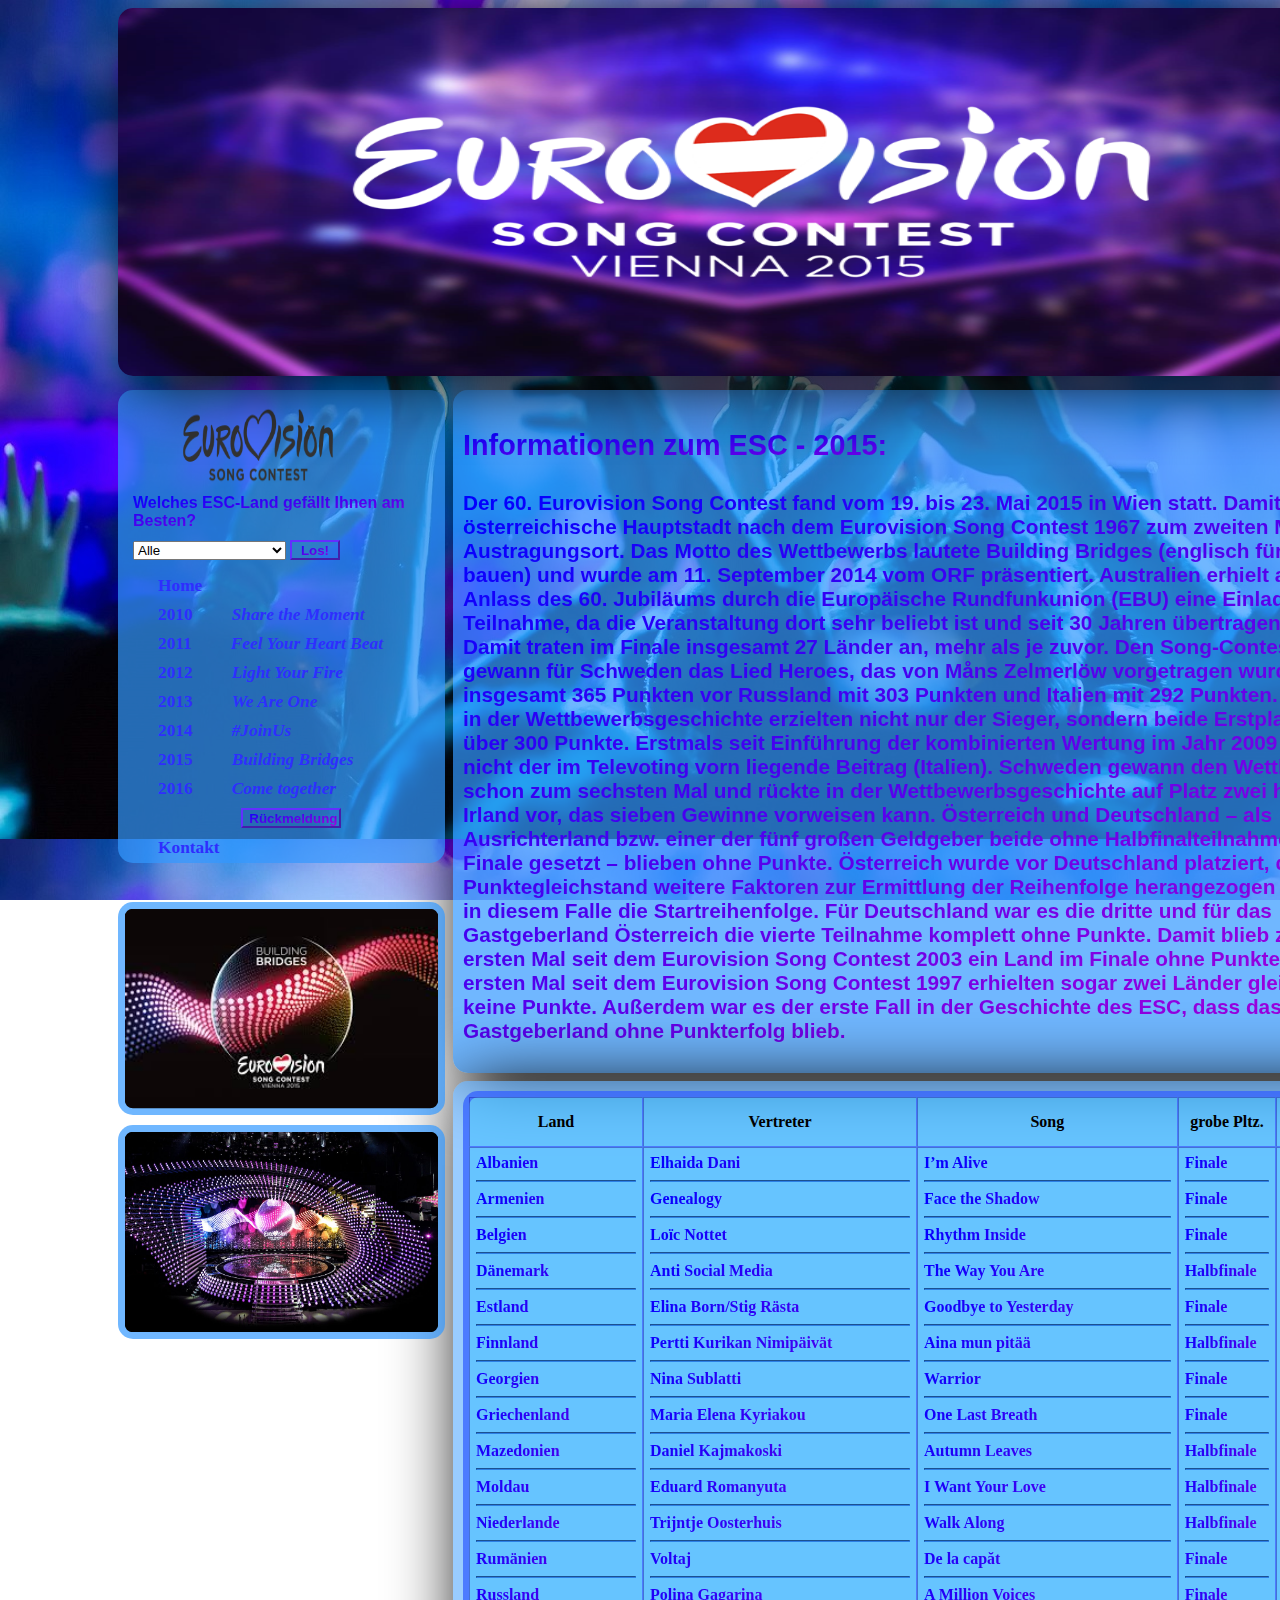
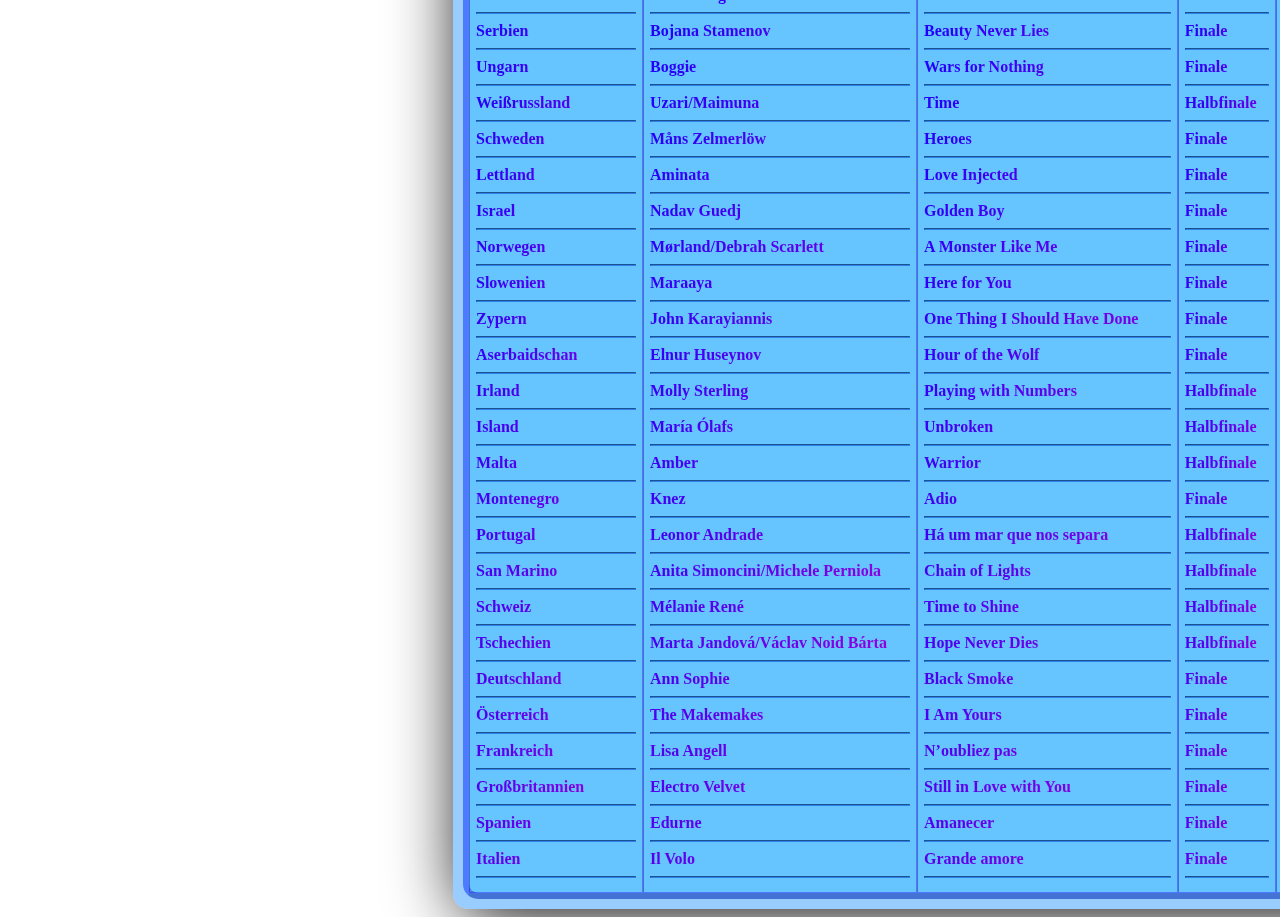
<file: ESC Websites/2015.html>
<!DOCTYPE html>

<html lang ="de">
	<head>
		<title> ESC - Mediathek </title>
		<link rel ="stylesheet" type ="text/css" href ="../CSS/ESC.css">
		<meta charset="utf-8">
		<script type ="text/javascript" src ="../Javascript/ESC.js"> </script>
	</head>
	<body onload ="DB2015()">
		
<!-- Titelbild --> 
	
	<header>
		<img src="" id ="Titelbild" alt ="Eurovision-Song-Contest-2015-Wien">
	</header>
		
<!-- Navigationsmenü -->
	
	<nav>
		
		<img id ="Menürotation" src ="../Bilder/ESC-Überschrift/ESC-Überschrift.png" alt ="ESC-Überschrift">
		
		<h1 id ="Menüüberschrift"> Welches ESC-Land gefällt Ihnen am Besten? </h1>
		
		<select id="ESCLand" name="ESCLand" required>
			<option value="ESC-Überschrift"> Alle </option>
			<option value="Belgien"> Belgien </option>
			<option value="Griechenland"> Griechenland </option>
			<option value="Island"> Island </option>
			<option value="Portugal"> Portugal </option>
			<option value="Serbien"> Serbien </option>
			<option value="Albanien"> Albanien </option>
			<option value="Russland"> Russland </option>
			<option value="Bosnien-Herzegowina"> Bosnien-Herzegowina </option>
			<option value="Weißrussland"> Weißrussland </option>
			<option value="Moldau"> Moldau </option>
			<option value="Finnland"> Finnland </option>
			<option value="Malta"> Malta </option>
			<option value="Polen"> Polen </option>
			<option value="Estland"> Estland </option>
			<option value="Mazedonien"> Mazedonien </option>
			<option value="Slowakei"> Slowakei </option>
			<option value="Lettland"> Lettland </option>
			<option value="Türkei"> Türkei </option>
			<option value="Aserbaidschan"> Aserbaidschan </option>
			<option value="Georgien"> Georgien </option>
			<option value="Rumänien"> Rumänien </option>
			<option value="Dänemark"> Dänemark </option>
			<option value="Armenien"> Armenien </option>
			<option value="Ukraine"> Ukraine </option>
			<option value="Israel"> Israel </option>
			<option value="Irland"> Irland </option>
			<option value="Zypern"> Zypern </option>
			<option value="Schweden"> Schweden </option>
			<option value="Litauen"> Litauen </option>
			<option value="Kroatien"> Kroatien </option>
			<option value="Niederlande"> Niederlande </option>
			<option value="Bulgarien"> Bulgarien </option>
			<option value="Slowenien"> Slowenien </option>
			<option value="Schweiz"> Schweiz </option>
			<option value="Deutschland"> Deutschland </option>
			<option value="Frankreich"> Frankreich </option>
			<option value="Spanien"> Spanien </option>
			<option value="Großbritannien"> Großbritannien </option>
			<option value="Andorra"> Andorra </option>
			<option value="Australien"> Australien </option>
			<option value="Luxemburg"> Luxemburg </option>
			<option value="Marokko"> Marokko </option>
			<option value="Monaco"> Monaco </option>
			<option value="Montenegro"> Montenegro </option>
			<option value="Norwegen"> Norwegen </option>
			<option value="Österreich"> Österreich </option>
			<option value="San Marino"> San Marino </option>
			<option value="Tschechien"> Tschechien </option>
			<option value="Ungarn"> Ungarn </option>
		</select>
		<button id ="Los" onclick ="Bildauswahl()"> Los! </button>
		
		<ul>
			<li> <a href ="ESC-Websites.html"> Home </a> </li>
			<li> <a href ="2010.html"> 2010 &nbsp; &nbsp; &nbsp; &nbsp; <i> Share the Moment </i> </a> </li> 
			<li> <a href ="2011.html"> 2011 &nbsp; &nbsp; &nbsp; &nbsp; <i> Feel Your Heart Beat </i> </a> </li> 			
			<li> <a href ="2012.html"> 2012 &nbsp; &nbsp; &nbsp; &nbsp; <i> Light Your Fire </i> </a> </li>
			<li> <a href ="2013.html"> 2013 &nbsp; &nbsp; &nbsp; &nbsp; <i> We Are One </i> </a> </li>
			<li> <a href ="2014.html"> 2014 &nbsp; &nbsp; &nbsp; &nbsp; <i> #JoinUs </i> </a> </li>			
			<li> <a href ="2015.html"> 2015 &nbsp; &nbsp; &nbsp; &nbsp; <i> Building Bridges </i> </a> </li>
			<li> <a href ="2016.html"> 2016 &nbsp; &nbsp; &nbsp; &nbsp; <i> Come together </i> </a> </li>
			<li> <a href ="Kontakt.html#Infobox"> Kontakt </a> &nbsp; &nbsp; <button id ="Rückmeldung" onclick ="Rückmeldung()"> Rückmeldung Klick mich an :-) </button> </li>
		</ul>

<!-- Logo -->		
		
		<article id ="Logo">
		
			<img src ="" id ="Logobild" alt ="Logo">
			
		</article>
		
<!-- Bühnenbild -->
		
		<article id ="Bühne">
		
			<img src ="" id ="Bühnenbild" alt ="Bühnenbild">
			
		</article>
		
	</nav>
		
<!-- Informationstext zum ESC des jeweiligen Jahres -->
	
	<article id ="Infobox">
	<h3 id ="Infoüberschrift"> Informationen zum ESC - 2015: </h3>
	
	<p id ="Informationstext"> </p>
	
	</article>
	
<!-- Tabelle mit Informationen aus der Datenbank -->
	
	<footer id ="Filterergebnis">
	
	<table border="6" cellspacing="0" cellpadding="6">
	
	<tr> <th class ="Land"> Land </th> <th class ="Vertreter"> Vertreter </th> <th class ="Song"> Song </th> <th class ="grobePltz"> grobe Pltz. </th> <th class ="genauePltz"> genaue Pltz. </th> </tr>
	<tr> <td id ="Land"> </td> <td id ="Vertreter"> </td> <td id ="Song"> </td> <td id ="grobePltz"> </td> <td id ="genauePltz"> </td> </tr>
	</table>
	
	</footer>
	
	</body>
</html>
</file>
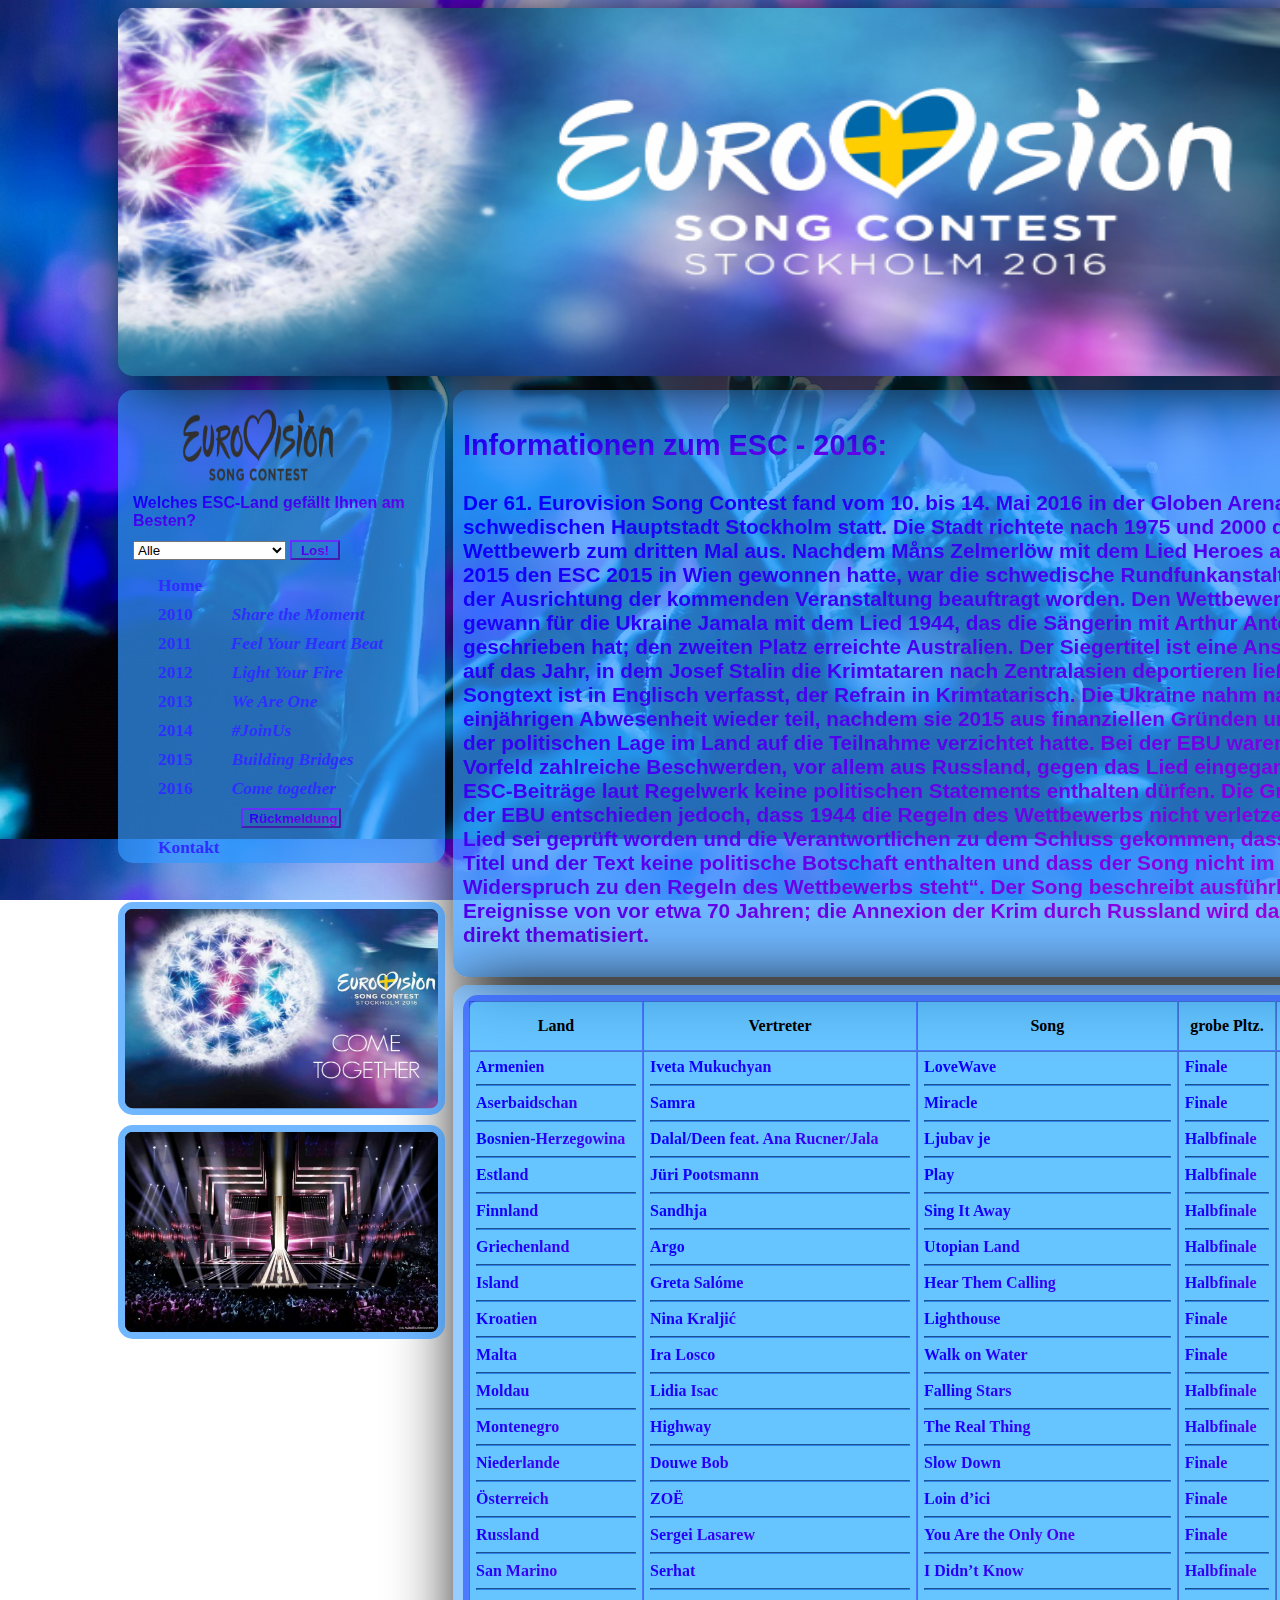
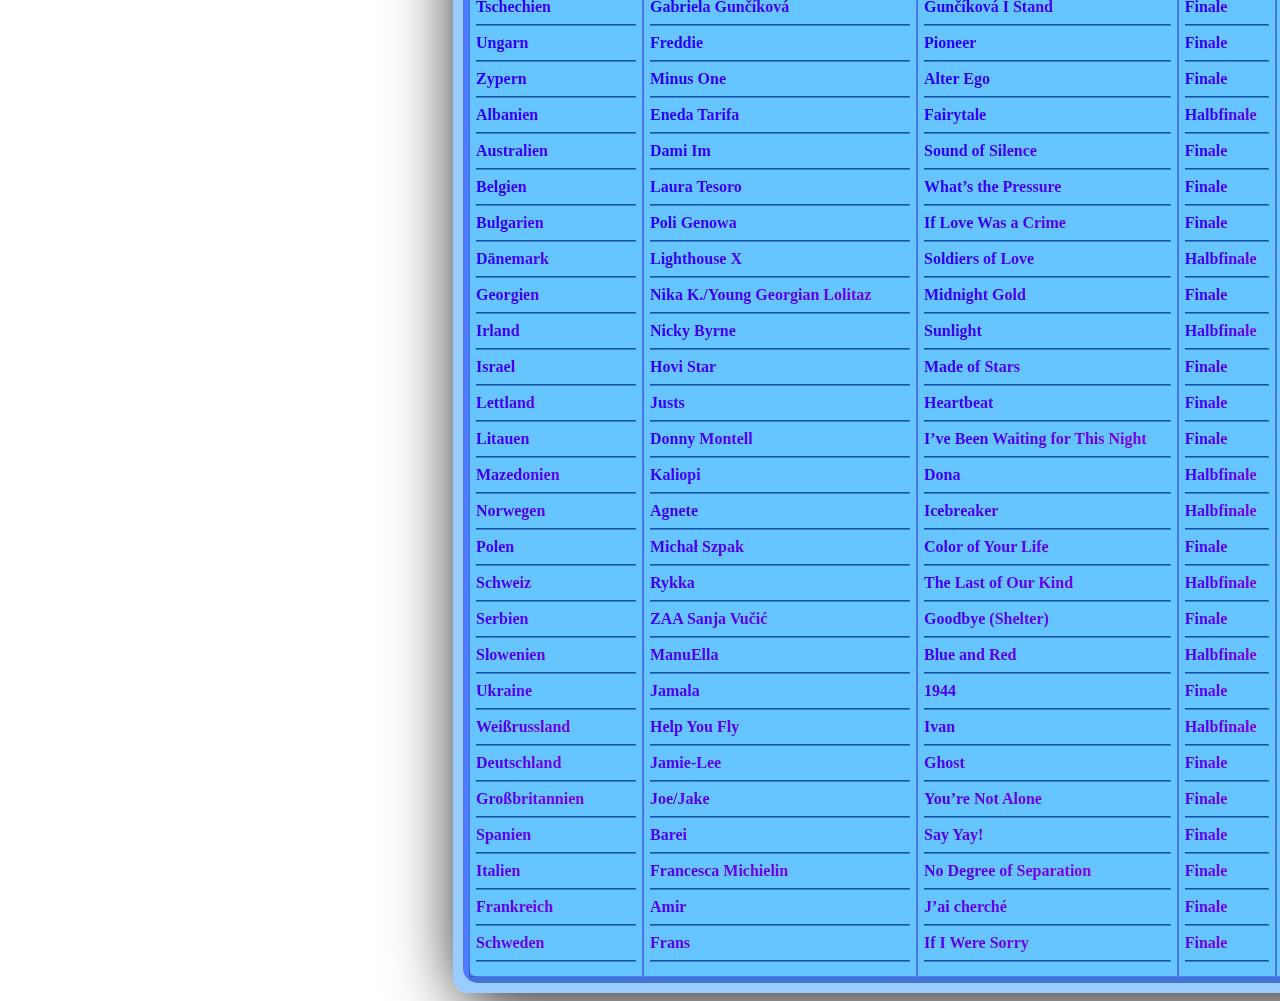
<file: ESC Websites/2016.html>
<!DOCTYPE html>

<html lang ="de">
	<head>
		<title> ESC - Mediathek </title>
		<link rel ="stylesheet" type ="text/css" href ="../CSS/ESC.css">
		<meta charset="utf-8">
		<script type ="text/javascript" src ="../Javascript/ESC.js"> </script>
	</head>
	<body onload ="DB2016()">
		
<!-- Titelbild --> 
	
	<header>
		<img src="" id ="Titelbild" alt ="Eurovision-Song-Contest-2016-Stockholm">
	</header>
		
<!-- Navigationsmenü -->
	
	<nav>
		
		<img id ="Menürotation" src ="../Bilder/ESC-Überschrift/ESC-Überschrift.png" alt ="ESC-Überschrift">
		
		<h1 id ="Menüüberschrift"> Welches ESC-Land gefällt Ihnen am Besten? </h1>
		
		<select id="ESCLand" name="ESCLand" required>
			<option value="ESC-Überschrift"> Alle </option>
			<option value="Belgien"> Belgien </option>
			<option value="Griechenland"> Griechenland </option>
			<option value="Island"> Island </option>
			<option value="Portugal"> Portugal </option>
			<option value="Serbien"> Serbien </option>
			<option value="Albanien"> Albanien </option>
			<option value="Russland"> Russland </option>
			<option value="Bosnien-Herzegowina"> Bosnien-Herzegowina </option>
			<option value="Weißrussland"> Weißrussland </option>
			<option value="Moldau"> Moldau </option>
			<option value="Finnland"> Finnland </option>
			<option value="Malta"> Malta </option>
			<option value="Polen"> Polen </option>
			<option value="Estland"> Estland </option>
			<option value="Mazedonien"> Mazedonien </option>
			<option value="Slowakei"> Slowakei </option>
			<option value="Lettland"> Lettland </option>
			<option value="Türkei"> Türkei </option>
			<option value="Aserbaidschan"> Aserbaidschan </option>
			<option value="Georgien"> Georgien </option>
			<option value="Rumänien"> Rumänien </option>
			<option value="Dänemark"> Dänemark </option>
			<option value="Armenien"> Armenien </option>
			<option value="Ukraine"> Ukraine </option>
			<option value="Israel"> Israel </option>
			<option value="Irland"> Irland </option>
			<option value="Zypern"> Zypern </option>
			<option value="Schweden"> Schweden </option>
			<option value="Litauen"> Litauen </option>
			<option value="Kroatien"> Kroatien </option>
			<option value="Niederlande"> Niederlande </option>
			<option value="Bulgarien"> Bulgarien </option>
			<option value="Slowenien"> Slowenien </option>
			<option value="Schweiz"> Schweiz </option>
			<option value="Deutschland"> Deutschland </option>
			<option value="Frankreich"> Frankreich </option>
			<option value="Spanien"> Spanien </option>
			<option value="Großbritannien"> Großbritannien </option>
			<option value="Andorra"> Andorra </option>
			<option value="Australien"> Australien </option>
			<option value="Luxemburg"> Luxemburg </option>
			<option value="Marokko"> Marokko </option>
			<option value="Monaco"> Monaco </option>
			<option value="Montenegro"> Montenegro </option>
			<option value="Norwegen"> Norwegen </option>
			<option value="Österreich"> Österreich </option>
			<option value="San Marino"> San Marino </option>
			<option value="Tschechien"> Tschechien </option>
			<option value="Ungarn"> Ungarn </option>
		</select>
		<button id ="Los" onclick ="Bildauswahl()"> Los! </button>
		
		<ul>
			<li> <a href ="ESC-Websites.html"> Home </a> </li>
			<li> <a href ="2010.html"> 2010 &nbsp; &nbsp; &nbsp; &nbsp; <i> Share the Moment </i> </a> </li> 
			<li> <a href ="2011.html"> 2011 &nbsp; &nbsp; &nbsp; &nbsp; <i> Feel Your Heart Beat </i> </a> </li> 			
			<li> <a href ="2012.html"> 2012 &nbsp; &nbsp; &nbsp; &nbsp; <i> Light Your Fire </i> </a> </li>
			<li> <a href ="2013.html"> 2013 &nbsp; &nbsp; &nbsp; &nbsp; <i> We Are One </i> </a> </li>
			<li> <a href ="2014.html"> 2014 &nbsp; &nbsp; &nbsp; &nbsp; <i> #JoinUs </i> </a> </li>			
			<li> <a href ="2015.html"> 2015 &nbsp; &nbsp; &nbsp; &nbsp; <i> Building Bridges </i> </a> </li>
			<li> <a href ="2016.html"> 2016 &nbsp; &nbsp; &nbsp; &nbsp; <i> Come together </i> </a> </li>
			<li> <a href ="Kontakt.html#Infobox"> Kontakt </a> &nbsp; &nbsp; <button id ="Rückmeldung" onclick ="Rückmeldung()"> Rückmeldung Klick mich an :-) </button> </li>
		</ul>

<!-- Logo -->		
		
		<article id ="Logo">
		
			<img src ="" id ="Logobild" alt ="Logo">
			
		</article>
		
<!-- Bühnenbild -->
		
		<article id ="Bühne">
		
			<img src ="" id ="Bühnenbild" alt ="Bühnenbild">
			
		</article>
		
	</nav>
		
<!-- Informationstext zum ESC des jeweiligen Jahres -->
	
	<article id ="Infobox">
	<h3 id ="Infoüberschrift"> Informationen zum ESC - 2016: </h3>
	
	<p id ="Informationstext"> </p>
	
	</article>
	
<!-- Tabelle mit Informationen aus der Datenbank -->
	
	<footer id ="Filterergebnis">
	
	<table border="6" cellspacing="0" cellpadding="6">
	
	<tr> <th class ="Land"> Land </th> <th class ="Vertreter"> Vertreter </th> <th class ="Song"> Song </th> <th class ="grobePltz"> grobe Pltz. </th> <th class ="genauePltz"> genaue Pltz. </th> </tr>
	<tr> <td id ="Land"> </td> <td id ="Vertreter"> </td> <td id ="Song"> </td> <td id ="grobePltz"> </td> <td id ="genauePltz"> </td> </tr>
	</table>
	
	</footer>
	
	</body>
</html>
</file>
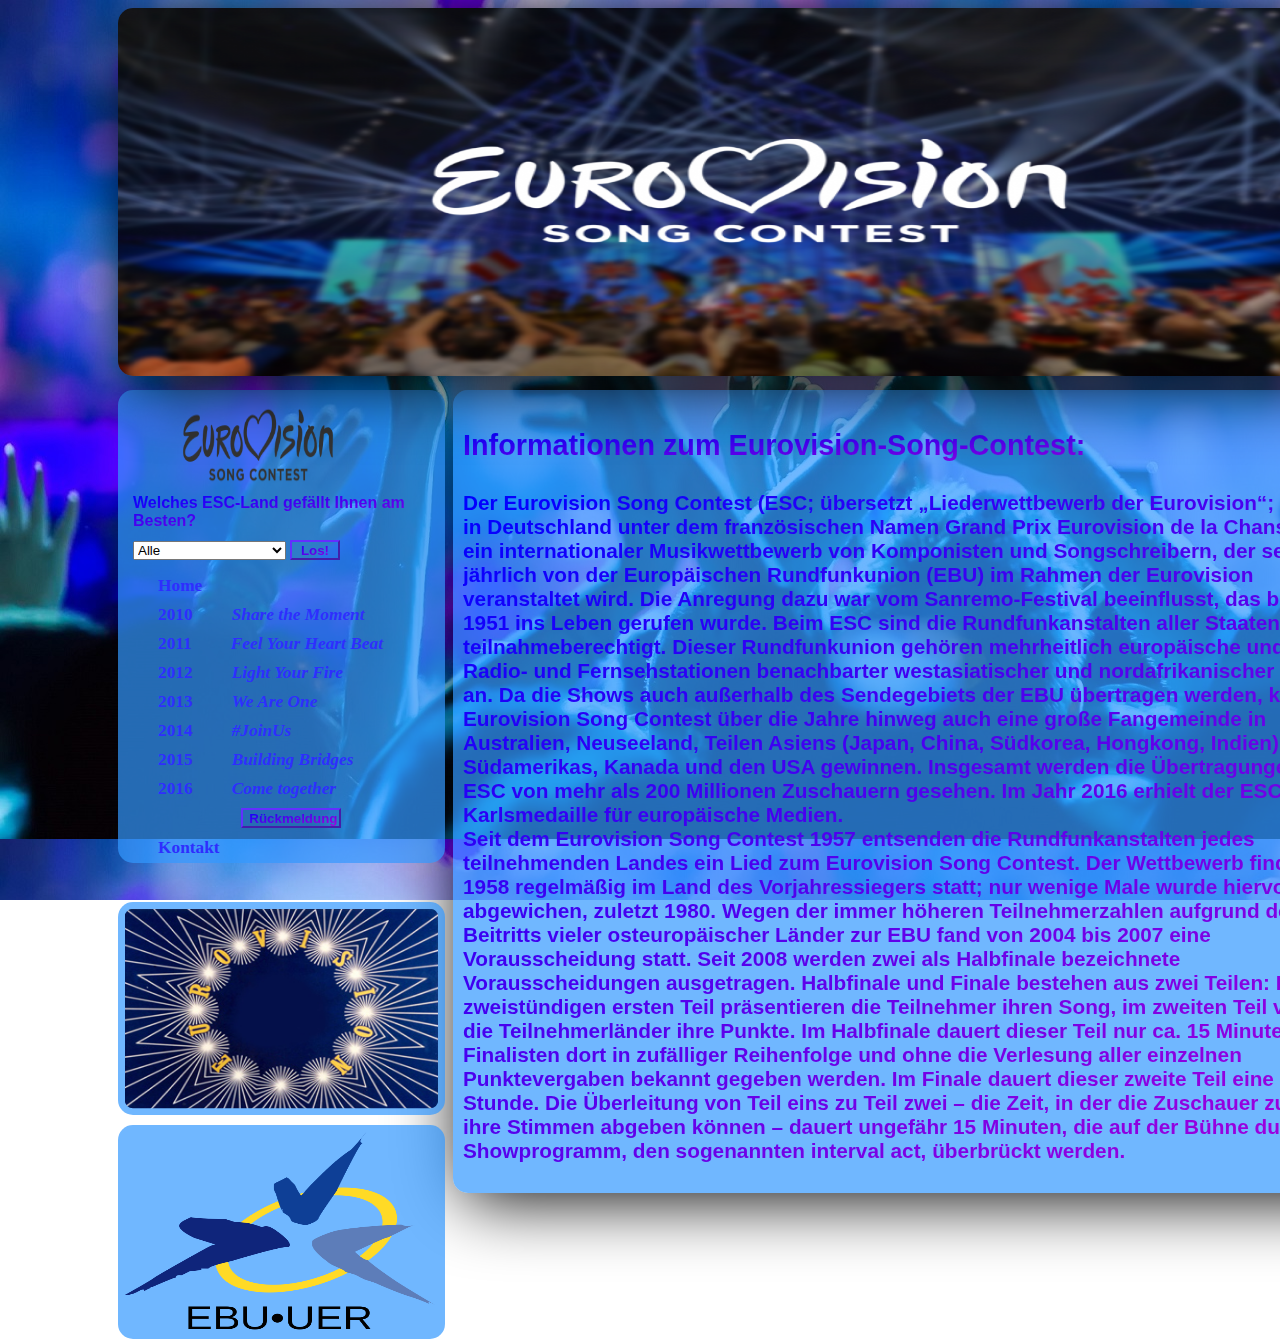
<file: ESC Websites/ESC-Mediathek.html>
<!DOCTYPE html>

<html lang ="de">
	<head>
		<title> ESC-Mediathek </title>
		<link rel ="stylesheet" type ="text/css" href ="../CSS/ESC.css">
		<meta charset="utf-8">
		<script type ="text/javascript" src ="../Javascript/ESC.js"> </script>
	</head>
	<body>
	
<!-- Titelbild --> 
	
	<header>
		<img src="../Bilder/Titelbilder/ESC.png" id ="Titelbild" alt ="Eurovision-Song-Contest">
	</header>
	
<!-- Navigationsmenü -->	
	
	<nav>
		
		<img id ="Menürotation" src ="../Bilder/ESC-Überschrift/ESC-Überschrift.png" alt ="ESC-Überschrift">
		
		<h1 id ="Menüüberschrift"> Welches ESC-Land gefällt Ihnen am Besten? </h1>
		
		<select id="ESCLand" name="ESCLand" required>
			<option value="ESC-Überschrift"> Alle </option>
			<option value="Belgien"> Belgien </option>
			<option value="Griechenland"> Griechenland </option>
			<option value="Island"> Island </option>
			<option value="Portugal"> Portugal </option>
			<option value="Serbien"> Serbien </option>
			<option value="Albanien"> Albanien </option>
			<option value="Russland"> Russland </option>
			<option value="Bosnien-Herzegowina"> Bosnien-Herzegowina </option>
			<option value="Weißrussland"> Weißrussland </option>
			<option value="Moldau"> Moldau </option>
			<option value="Finnland"> Finnland </option>
			<option value="Malta"> Malta </option>
			<option value="Polen"> Polen </option>
			<option value="Estland"> Estland </option>
			<option value="Mazedonien"> Mazedonien </option>
			<option value="Slowakei"> Slowakei </option>
			<option value="Lettland"> Lettland </option>
			<option value="Türkei"> Türkei </option>
			<option value="Aserbaidschan"> Aserbaidschan </option>
			<option value="Georgien"> Georgien </option>
			<option value="Rumänien"> Rumänien </option>
			<option value="Dänemark"> Dänemark </option>
			<option value="Armenien"> Armenien </option>
			<option value="Ukraine"> Ukraine </option>
			<option value="Israel"> Israel </option>
			<option value="Irland"> Irland </option>
			<option value="Zypern"> Zypern </option>
			<option value="Schweden"> Schweden </option>
			<option value="Litauen"> Litauen </option>
			<option value="Kroatien"> Kroatien </option>
			<option value="Niederlande"> Niederlande </option>
			<option value="Bulgarien"> Bulgarien </option>
			<option value="Slowenien"> Slowenien </option>
			<option value="Schweiz"> Schweiz </option>
			<option value="Deutschland"> Deutschland </option>
			<option value="Frankreich"> Frankreich </option>
			<option value="Spanien"> Spanien </option>
			<option value="Großbritannien"> Großbritannien </option>
			<option value="Andorra"> Andorra </option>
			<option value="Australien"> Australien </option>
			<option value="Luxemburg"> Luxemburg </option>
			<option value="Marokko"> Marokko </option>
			<option value="Monaco"> Monaco </option>
			<option value="Montenegro"> Montenegro </option>
			<option value="Norwegen"> Norwegen </option>
			<option value="Österreich"> Österreich </option>
			<option value="San Marino"> San Marino </option>
			<option value="Tschechien"> Tschechien </option>
			<option value="Ungarn"> Ungarn </option>
		</select>
		<button id ="Los" onclick ="Bildauswahl()"> Los! </button>
		
		<ul>
			<li> <a href ="ESC-Mediathek.html"> Home </a> </li>
			<li> <a href ="2010.html"> 2010 &nbsp; &nbsp; &nbsp; &nbsp; <i> Share the Moment </i> </a> </li> 
			<li> <a href ="2011.html"> 2011 &nbsp; &nbsp; &nbsp; &nbsp; <i> Feel Your Heart Beat </i> </a> </li> 			
			<li> <a href ="2012.html"> 2012 &nbsp; &nbsp; &nbsp; &nbsp; <i> Light Your Fire </i> </a> </li>
			<li> <a href ="2013.html"> 2013 &nbsp; &nbsp; &nbsp; &nbsp; <i> We Are One </i> </a> </li>
			<li> <a href ="2014.html"> 2014 &nbsp; &nbsp; &nbsp; &nbsp; <i> #JoinUs </i> </a> </li>			
			<li> <a href ="2015.html"> 2015 &nbsp; &nbsp; &nbsp; &nbsp; <i> Building Bridges </i> </a> </li>
			<li> <a href ="2016.html#Infobox"> 2016 &nbsp; &nbsp; &nbsp; &nbsp; <i> Come together </i> </a> </li>
			<li> <a href ="Kontakt.html#Infobox"> Kontakt </a> &nbsp; &nbsp; <button id ="Rückmeldung" onclick ="Rückmeldung()"> Rückmeldung Klick mich an :-) </button> </li>
		</ul>
		
<!-- Logo ESC -->		
		
		<article id ="Logo">
		
			<img src ="../Bilder/Logos/ESC.jpeg" id ="Logobild" alt ="Logo ESC">
			
		</article>
		
<!-- Logo EBU -->		
		
		<article id ="Bühne">
		
			<img src ="../Bilder/Logos/EBU.png" id ="Logobild2" alt ="Logo EBU">
			
		</article>
		
	</nav>
		
<!-- Informationstext zum ESC -->	
		
		<article id ="Infobox">
			
			<h3 id ="Infoüberschrift"> Informationen zum Eurovision-Song-Contest: </h3>
	
			<p id ="Informationstext"> Der Eurovision Song Contest (ESC; übersetzt „Liederwettbewerb der Eurovision“; bis 2001 in Deutschland 
			unter dem französischen Namen Grand Prix Eurovision de la Chanson) ist ein internationaler Musikwettbewerb von Komponisten und 
			Songschreibern, der seit 1956 jährlich von der Europäischen Rundfunkunion (EBU) im Rahmen der Eurovision veranstaltet wird. 
			Die Anregung dazu war vom Sanremo-Festival beeinflusst, das bereits 1951 ins Leben gerufen wurde. Beim ESC sind die Rundfunkanstalten 
			aller Staaten der EBU teilnahmeberechtigt. Dieser Rundfunkunion gehören mehrheitlich europäische und einige Radio- und Fernsehstationen 
			benachbarter westasiatischer und nordafrikanischer Staaten an.
			Da die Shows auch außerhalb des Sendegebiets der EBU übertragen werden, konnte der Eurovision Song Contest über die Jahre hinweg 
			auch eine große Fangemeinde in Australien, Neuseeland, Teilen Asiens (Japan, China, Südkorea, Hongkong, Indien), Teilen Südamerikas, 
			Kanada und den USA gewinnen. Insgesamt werden die Übertragungen des ESC von mehr als 200 Millionen Zuschauern gesehen. Im Jahr 2016 
			erhielt der ESC die Karlsmedaille für europäische Medien. <br>
			Seit dem Eurovision Song Contest 1957 entsenden die Rundfunkanstalten jedes teilnehmenden Landes ein Lied zum Eurovision Song Contest.
			Der Wettbewerb findet seit 1958 regelmäßig im Land des Vorjahressiegers statt; nur wenige Male wurde hiervon abgewichen, zuletzt 1980.
			Wegen der immer höheren Teilnehmerzahlen aufgrund des Beitritts vieler osteuropäischer Länder zur EBU fand von 2004 bis 2007 eine 
			Vorausscheidung statt. Seit 2008 werden zwei als Halbfinale bezeichnete Vorausscheidungen ausgetragen.
			Halbfinale und Finale bestehen aus zwei Teilen: Im etwa zweistündigen ersten Teil präsentieren die Teilnehmer ihren Song, im zweiten Teil 
			vergeben die Teilnehmerländer ihre Punkte. Im Halbfinale dauert dieser Teil nur ca. 15 Minuten, da die Finalisten dort in zufälliger 
			Reihenfolge und ohne die Verlesung aller einzelnen Punktevergaben bekannt gegeben werden. Im Finale dauert dieser zweite Teil eine gute 
			Stunde. Die Überleitung von Teil eins zu Teil zwei – die Zeit, in der die Zuschauer zu Hause ihre Stimmen abgeben können – dauert ungefähr 
			15 Minuten, die auf der Bühne durch ein Showprogramm, den sogenannten interval act, überbrückt werden.
			</p>
	
		</article>
		
	</body>
</html>
</file>
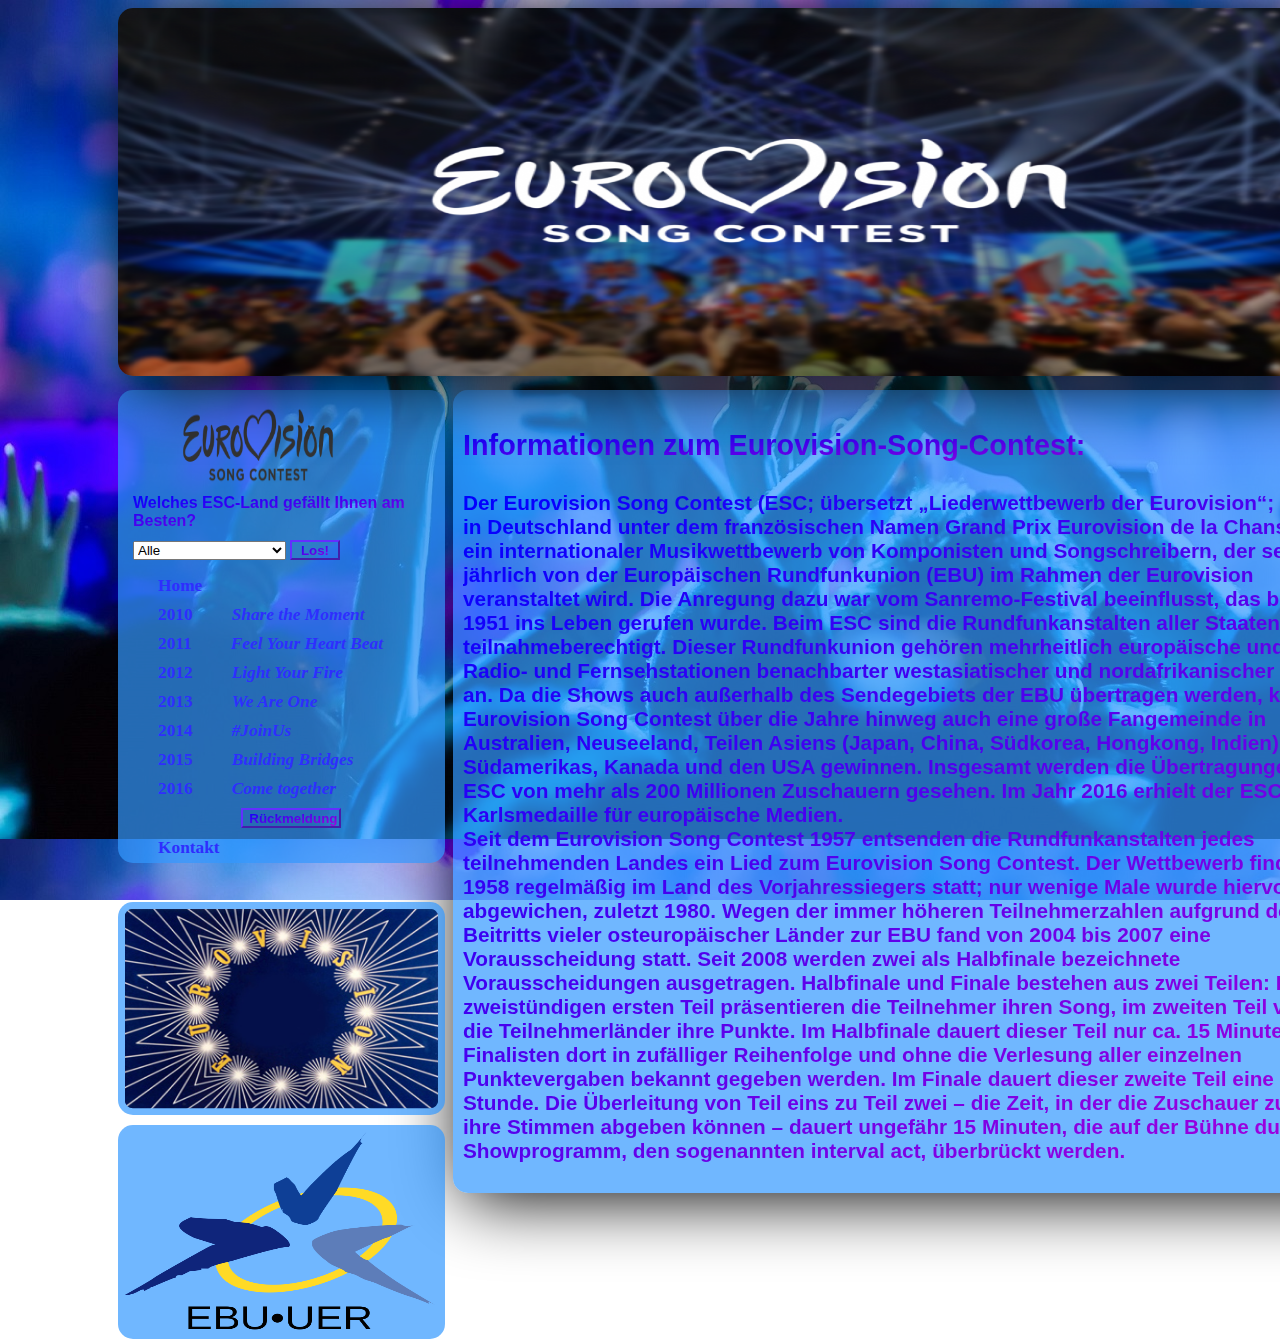
<file: ESC Websites/ESC-Websites.html>
<!DOCTYPE html>

<html lang ="de">
	<head>
		<title> ESC-Mediathek </title>
		<link rel ="stylesheet" type ="text/css" href ="../CSS/ESC.css">
		<meta charset="utf-8">
		<script type ="text/javascript" src ="../Javascript/ESC.js"> </script>
	</head>
	<body>
	
<!-- Titelbild --> 
	
	<header>
		<img src="../Bilder/Titelbilder/ESC.png" id ="Titelbild" alt ="Eurovision-Song-Contest">
	</header>
	
<!-- Navigationsmenü -->	
	
	<nav>
		
		<img id ="Menürotation" src ="../Bilder/ESC-Überschrift/ESC-Überschrift.png" alt ="ESC-Überschrift">
		
		<h1 id ="Menüüberschrift"> Welches ESC-Land gefällt Ihnen am Besten? </h1>
		
		<select id="ESCLand" name="ESCLand" required>
			<option value="ESC-Überschrift"> Alle </option>
			<option value="Belgien"> Belgien </option>
			<option value="Griechenland"> Griechenland </option>
			<option value="Island"> Island </option>
			<option value="Portugal"> Portugal </option>
			<option value="Serbien"> Serbien </option>
			<option value="Albanien"> Albanien </option>
			<option value="Russland"> Russland </option>
			<option value="Bosnien-Herzegowina"> Bosnien-Herzegowina </option>
			<option value="Weißrussland"> Weißrussland </option>
			<option value="Moldau"> Moldau </option>
			<option value="Finnland"> Finnland </option>
			<option value="Malta"> Malta </option>
			<option value="Polen"> Polen </option>
			<option value="Estland"> Estland </option>
			<option value="Mazedonien"> Mazedonien </option>
			<option value="Slowakei"> Slowakei </option>
			<option value="Lettland"> Lettland </option>
			<option value="Türkei"> Türkei </option>
			<option value="Aserbaidschan"> Aserbaidschan </option>
			<option value="Georgien"> Georgien </option>
			<option value="Rumänien"> Rumänien </option>
			<option value="Dänemark"> Dänemark </option>
			<option value="Armenien"> Armenien </option>
			<option value="Ukraine"> Ukraine </option>
			<option value="Israel"> Israel </option>
			<option value="Irland"> Irland </option>
			<option value="Zypern"> Zypern </option>
			<option value="Schweden"> Schweden </option>
			<option value="Litauen"> Litauen </option>
			<option value="Kroatien"> Kroatien </option>
			<option value="Niederlande"> Niederlande </option>
			<option value="Bulgarien"> Bulgarien </option>
			<option value="Slowenien"> Slowenien </option>
			<option value="Schweiz"> Schweiz </option>
			<option value="Deutschland"> Deutschland </option>
			<option value="Frankreich"> Frankreich </option>
			<option value="Spanien"> Spanien </option>
			<option value="Großbritannien"> Großbritannien </option>
			<option value="Andorra"> Andorra </option>
			<option value="Australien"> Australien </option>
			<option value="Luxemburg"> Luxemburg </option>
			<option value="Marokko"> Marokko </option>
			<option value="Monaco"> Monaco </option>
			<option value="Montenegro"> Montenegro </option>
			<option value="Norwegen"> Norwegen </option>
			<option value="Österreich"> Österreich </option>
			<option value="San Marino"> San Marino </option>
			<option value="Tschechien"> Tschechien </option>
			<option value="Ungarn"> Ungarn </option>
		</select>
		<button id ="Los" onclick ="Bildauswahl()"> Los! </button>
		
		<ul>
			<li> <a href ="ESC-Websites.html"> Home </a> </li>
			<li> <a href ="2010.html"> 2010 &nbsp; &nbsp; &nbsp; &nbsp; <i> Share the Moment </i> </a> </li> 
			<li> <a href ="2011.html"> 2011 &nbsp; &nbsp; &nbsp; &nbsp; <i> Feel Your Heart Beat </i> </a> </li> 			
			<li> <a href ="2012.html"> 2012 &nbsp; &nbsp; &nbsp; &nbsp; <i> Light Your Fire </i> </a> </li>
			<li> <a href ="2013.html"> 2013 &nbsp; &nbsp; &nbsp; &nbsp; <i> We Are One </i> </a> </li>
			<li> <a href ="2014.html"> 2014 &nbsp; &nbsp; &nbsp; &nbsp; <i> #JoinUs </i> </a> </li>			
			<li> <a href ="2015.html"> 2015 &nbsp; &nbsp; &nbsp; &nbsp; <i> Building Bridges </i> </a> </li>
			<li> <a href ="2016.html#Infobox"> 2016 &nbsp; &nbsp; &nbsp; &nbsp; <i> Come together </i> </a> </li>
			<li> <a href ="Kontakt.html#Infobox"> Kontakt </a> &nbsp; &nbsp; <button id ="Rückmeldung" onclick ="Rückmeldung()"> Rückmeldung Klick mich an :-) </button> </li>
		</ul>
		
<!-- Logo ESC -->		
		
		<article id ="Logo">
		
			<img src ="../Bilder/Logos/ESC.jpeg" id ="Logobild" alt ="Logo ESC">
			
		</article>
		
<!-- Logo EBU -->		
		
		<article id ="Bühne">
		
			<img src ="../Bilder/Logos/EBU.png" id ="Logobild2" alt ="Logo EBU">
			
		</article>
		
	</nav>
		
<!-- Informationstext zum ESC -->	
		
		<article id ="Infobox">
			
			<h3 id ="Infoüberschrift"> Informationen zum Eurovision-Song-Contest: </h3>
	
			<p id ="Informationstext"> Der Eurovision Song Contest (ESC; übersetzt „Liederwettbewerb der Eurovision“; bis 2001 in Deutschland 
			unter dem französischen Namen Grand Prix Eurovision de la Chanson) ist ein internationaler Musikwettbewerb von Komponisten und 
			Songschreibern, der seit 1956 jährlich von der Europäischen Rundfunkunion (EBU) im Rahmen der Eurovision veranstaltet wird. 
			Die Anregung dazu war vom Sanremo-Festival beeinflusst, das bereits 1951 ins Leben gerufen wurde. Beim ESC sind die Rundfunkanstalten 
			aller Staaten der EBU teilnahmeberechtigt. Dieser Rundfunkunion gehören mehrheitlich europäische und einige Radio- und Fernsehstationen 
			benachbarter westasiatischer und nordafrikanischer Staaten an.
			Da die Shows auch außerhalb des Sendegebiets der EBU übertragen werden, konnte der Eurovision Song Contest über die Jahre hinweg 
			auch eine große Fangemeinde in Australien, Neuseeland, Teilen Asiens (Japan, China, Südkorea, Hongkong, Indien), Teilen Südamerikas, 
			Kanada und den USA gewinnen. Insgesamt werden die Übertragungen des ESC von mehr als 200 Millionen Zuschauern gesehen. Im Jahr 2016 
			erhielt der ESC die Karlsmedaille für europäische Medien. <br>
			Seit dem Eurovision Song Contest 1957 entsenden die Rundfunkanstalten jedes teilnehmenden Landes ein Lied zum Eurovision Song Contest.
			Der Wettbewerb findet seit 1958 regelmäßig im Land des Vorjahressiegers statt; nur wenige Male wurde hiervon abgewichen, zuletzt 1980.
			Wegen der immer höheren Teilnehmerzahlen aufgrund des Beitritts vieler osteuropäischer Länder zur EBU fand von 2004 bis 2007 eine 
			Vorausscheidung statt. Seit 2008 werden zwei als Halbfinale bezeichnete Vorausscheidungen ausgetragen.
			Halbfinale und Finale bestehen aus zwei Teilen: Im etwa zweistündigen ersten Teil präsentieren die Teilnehmer ihren Song, im zweiten Teil 
			vergeben die Teilnehmerländer ihre Punkte. Im Halbfinale dauert dieser Teil nur ca. 15 Minuten, da die Finalisten dort in zufälliger 
			Reihenfolge und ohne die Verlesung aller einzelnen Punktevergaben bekannt gegeben werden. Im Finale dauert dieser zweite Teil eine gute 
			Stunde. Die Überleitung von Teil eins zu Teil zwei – die Zeit, in der die Zuschauer zu Hause ihre Stimmen abgeben können – dauert ungefähr 
			15 Minuten, die auf der Bühne durch ein Showprogramm, den sogenannten interval act, überbrückt werden.
			</p>
	
		</article>
		
	</body>
</html>
</file>
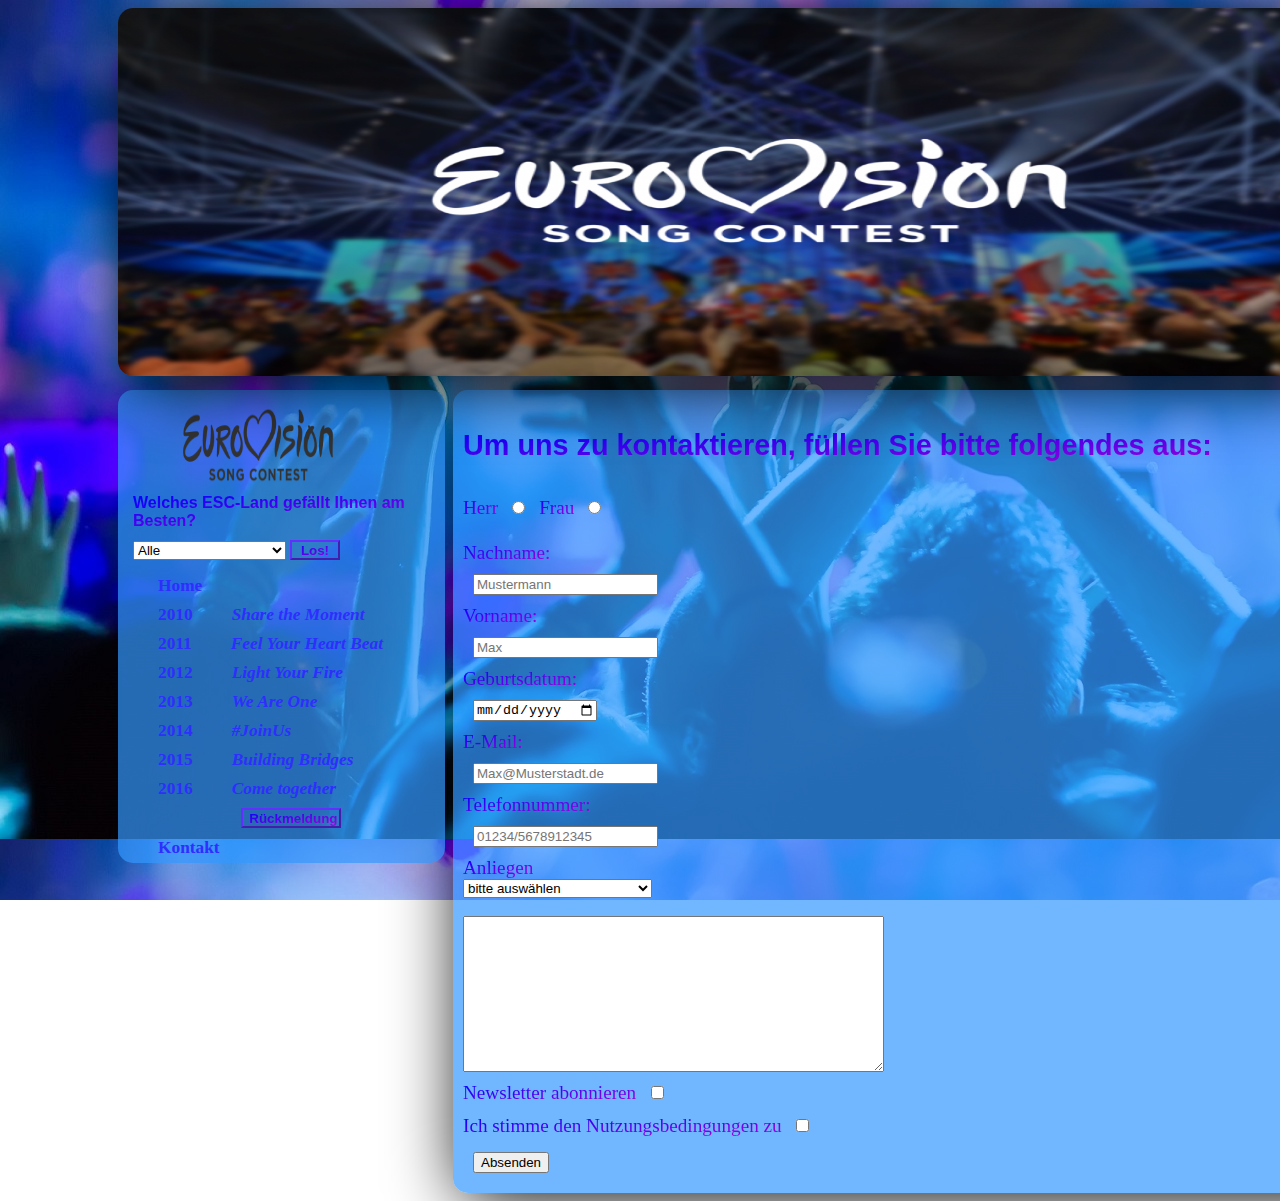
<file: ESC Websites/Kontakt.html>
<!DOCTYPE html>

<html lang ="de">
	<head>
		<title> ESC - Mediathek </title>
		<link rel ="stylesheet" type ="text/css" href ="../CSS/ESC.css">
		<meta charset="utf-8">
		<script type ="text/javascript" src ="../Javascript/ESC.js"> </script>
	</head>
	<body>
	
<!-- Titelbild -->
	
	<header>
		<img src="../Bilder/Titelbilder/ESC.png" id ="Titelbild" alt ="Eurovision-Song-Contest">
	</header>

<!-- Navigationsmenü -->
	
	<nav>
		
		<img id ="Menürotation" src ="../Bilder/ESC-Überschrift/ESC-Überschrift.png" alt ="ESC-Überschrift">
		
		<h1 id ="Menüüberschrift"> Welches ESC-Land gefällt Ihnen am Besten? </h1>
		
		<select id="ESCLand" name="ESCLand" required>
			<option value="ESC-Überschrift"> Alle </option>
			<option value="Belgien"> Belgien </option>
			<option value="Griechenland"> Griechenland </option>
			<option value="Island"> Island </option>
			<option value="Portugal"> Portugal </option>
			<option value="Serbien"> Serbien </option>
			<option value="Albanien"> Albanien </option>
			<option value="Russland"> Russland </option>
			<option value="Bosnien-Herzegowina"> Bosnien-Herzegowina </option>
			<option value="Weißrussland"> Weißrussland </option>
			<option value="Moldau"> Moldau </option>
			<option value="Finnland"> Finnland </option>
			<option value="Malta"> Malta </option>
			<option value="Polen"> Polen </option>
			<option value="Estland"> Estland </option>
			<option value="Mazedonien"> Mazedonien </option>
			<option value="Slowakei"> Slowakei </option>
			<option value="Lettland"> Lettland </option>
			<option value="Türkei"> Türkei </option>
			<option value="Aserbaidschan"> Aserbaidschan </option>
			<option value="Georgien"> Georgien </option>
			<option value="Rumänien"> Rumänien </option>
			<option value="Dänemark"> Dänemark </option>
			<option value="Armenien"> Armenien </option>
			<option value="Ukraine"> Ukraine </option>
			<option value="Israel"> Israel </option>
			<option value="Irland"> Irland </option>
			<option value="Zypern"> Zypern </option>
			<option value="Schweden"> Schweden </option>
			<option value="Litauen"> Litauen </option>
			<option value="Kroatien"> Kroatien </option>
			<option value="Niederlande"> Niederlande </option>
			<option value="Bulgarien"> Bulgarien </option>
			<option value="Slowenien"> Slowenien </option>
			<option value="Schweiz"> Schweiz </option>
			<option value="Deutschland"> Deutschland </option>
			<option value="Frankreich"> Frankreich </option>
			<option value="Spanien"> Spanien </option>
			<option value="Großbritannien"> Großbritannien </option>
			<option value="Andorra"> Andorra </option>
			<option value="Australien"> Australien </option>
			<option value="Luxemburg"> Luxemburg </option>
			<option value="Marokko"> Marokko </option>
			<option value="Monaco"> Monaco </option>
			<option value="Montenegro"> Montenegro </option>
			<option value="Norwegen"> Norwegen </option>
			<option value="Österreich"> Österreich </option>
			<option value="San Marino"> San Marino </option>
			<option value="Tschechien"> Tschechien </option>
			<option value="Ungarn"> Ungarn </option>
		</select>
		<button id ="Los" onclick ="Bildauswahl()"> Los! </button>
		
		<ul>
			<li> <a href ="ESC-Websites.html"> Home </a> </li>
			<li> <a href ="2010.html"> 2010 &nbsp; &nbsp; &nbsp; &nbsp; <i> Share the Moment </i> </a> </li> 
			<li> <a href ="2011.html"> 2011 &nbsp; &nbsp; &nbsp; &nbsp; <i> Feel Your Heart Beat </i> </a> </li> 			
			<li> <a href ="2012.html"> 2012 &nbsp; &nbsp; &nbsp; &nbsp; <i> Light Your Fire </i> </a> </li>
			<li> <a href ="2013.html"> 2013 &nbsp; &nbsp; &nbsp; &nbsp; <i> We Are One </i> </a> </li>
			<li> <a href ="2014.html"> 2014 &nbsp; &nbsp; &nbsp; &nbsp; <i> #JoinUs </i> </a> </li>			
			<li> <a href ="2015.html"> 2015 &nbsp; &nbsp; &nbsp; &nbsp; <i> Building Bridges </i> </a> </li>
			<li> <a href ="2016.html"> 2016 &nbsp; &nbsp; &nbsp; &nbsp; <i> Come together </i> </a> </li>
			<li> <a href ="Kontakt.html#Infobox"> Kontakt </a> &nbsp; &nbsp; <button id ="Rückmeldung" onclick ="Rückmeldung()"> Rückmeldung Klick mich an :-) </button> </li>
		</ul>
		
	</nav>
	
<!-- Kontaktformular -->
	
	<article id ="Infobox">
	
	<h3 id ="Infoüberschrift"> Um uns zu kontaktieren, füllen Sie bitte folgendes aus: </h3>
		
		<form action="#" method="get" accept-charset="UTF-8">
		
		<label for="anredeHerr">Herr</label>										<!-- Herr -->
		<input						
		type="radio"
		id="anredeHerr"
		name="anrede"	
		value="M"
		required>
		
		<label for="anredeFrau">Frau</label>										<!-- Frau -->
		<input
		type="radio"
		id="anredeFrau"
		name="anrede"
		value="F"
		required>
		<br> <br>
		
		<label for ="nachname"> Nachname: </label> <br>								<!-- Nachname -->
		<input
		name="nachname"
		id="nachname"
		type="text"
		maxlength="50"
		placeholder="Mustermann"
		required>											
		<br>
		
		<label for ="vorname"> Vorname: </label> <br>								<!-- Vorname -->
		<input
		name="vorname"
		id="vorname"
		type="text"
		maxlength="50"
		placeholder="Max"
		required>
		<br>
		
		<label for ="Geburtsdatum"> Geburtsdatum: </label> <br>								<!-- Geburtsdatum -->
		<input
		name="Geburtsdatum"
		id="Geburtsdatum"
		type="date"
		required>
		<br>
		
		<label for ="Email"> E-Mail: </label> <br>									<!-- E-Mail -->
		<input
		name="Email"
		id="Email"
		type="email"
		maxlength="50"
		placeholder="Max@Musterstadt.de"
		required>
		<br>
		
		<label for ="Telefonnummer"> Telefonnummer: </label> <br>					<!-- Telefonnummer -->
		<input
		name="Telefonnummer"
		id="Telefonnummer"
		type="text"
		maxlength="50"
		placeholder="01234/5678912345">
		<br>
		
		<label for ="Anliegen"> Anliegen </label> <br>								<!-- Auswahl: Anliegen -->
		
		<select id="farbe" name="farbe" required>
		<option value="">bitte auswählen</option>
		<option value="Rückmeldung"> Rückmeldung </option>
		<option value="Presseanfrage"> Presseanfrage </option>
		<option value="Praktikum/Arbeitsstelle/SHK"> Praktikum/Arbeitsstelle/SHK </option>
		<option value="Sonstiges"> Sonstiges </option>
		</select>
		<br> <br>
																					<!-- Textfeld für Anliegen -->
		<textarea																	
		name="Anliegen"
		id="Anliegen"
		rows="10"
		cols="50"
		required>
		</textarea>
		<br>
		
		<label for="Newsletter"> Newsletter abonnieren </label>						<!-- Newsletter abonnieren -->
		<input
		type="checkbox"
		id="Newsletter"
		name="Newsletter"
		value="Newsletter">
		<br>
		
		<label for="Nutzungsbed"> Ich stimme den Nutzungsbedingungen zu </label>	<!-- Nutzungsbedingungen -->
		<input
		type="checkbox"
		id="Nutzungsbed"
		name="Nutzungsbed"
		value="Nutzungsbedingungen" 
		required>
		<br>
		
		<input type="submit" value="Absenden">										<!-- Absendebutton -->
		
		</form>
		
		</article>
	
	</body>
</html>
</file>
<file: CSS/ESC.css>
body {
	background: url("../Bilder/Sonstige/ESC Hintergrund.jpg");
	background-attachment: fixed;
}

#Titelbild {
	width: 950pt; 
	height: 276pt; 
	padding: 0px;
	margin: 0px 0px 0px 110px;
	border-radius: 15px;
	box-shadow: 9px 5px 70px;
}

#Menürotation {
	margin: 10px 0px 0px 50px;
	width: 180px;
	height: 90px;
	animation: perspect 3s infinite linear;
}

#ESCLand {
	margin: 0px 0px 0px 15px;
}

@keyframes perspect {
   0% {transform:perspective(300px) rotateY(0deg)}
   25% {transform:perspective(300px) rotateY(90deg)}
   50% {transform:perspective(300px) rotateY(180deg)}
   75% {transform:perspective(300px) rotateY(270deg)}
   100% {transform:perspective(300px) rotateY(360deg)}
}

#Menüüberschrift {
	margin: 0px 0px 10px 15px;
	font-family: Arial;
	font-size: 12pt;
	-webkit-background-clip: text;
	-webkit-text-fill-color: transparent;
	background-image: linear-gradient(to bottom right, #0000FF,#A901DB);
}

#Los {
	font-weight: bold;
	-webkit-background-clip: text;
	-webkit-text-fill-color: transparent;
	background-image: linear-gradient(to bottom right, #0000FF,#A901DB);
	border-color: #642EFE;
	width:50px;
	height:20px;
	-webkit-transition: height 1s, width 1s;
}

#Los:hover {
	width:115px;
}

a {
	text-decoration: none;
	color: #2E2EFE;
}

a:hover {
	color: #C829E1;
}

li {
	padding: 0px 0px 9px 0px;
	font-size: 13pt;
	list-style: none;
}

#Rückmeldung {
	font-weight: bold;
	-webkit-background-clip: text;
	-webkit-text-fill-color: transparent;
	background-image: linear-gradient(to bottom right, #0000FF,#A901DB);
	border-color: #642EFE;
	width:100px;
	height:20px;
	-webkit-transition: height 1s, width 1s;
}

#Rückmeldung:hover {
	height:40px;
	width: 130px;
}

nav {
	margin: 10px 0px 0px 110px;
	height: 355pt; 
	width: 245pt;
	border-radius: 15px;
	background: white;
	background-color: hsla(210, 100%, 60%, 0.7);
	float: left;
	background-attachment: fixed;
	font-weight: bold;
}

#Infobox {
	margin: 10px 250px 8px 445px;
	height: auto; 
	width: 684pt;
	padding: 10px;
	border-radius: 15px;
	background: white;
	background-color: hsla(210, 100%, 60%, 0.7);
	box-shadow: 9px 5px 70px;
}

#Infoüberschrift {
	font-family: Arial;
	font-size: 180%;
	-webkit-background-clip: text;
	-webkit-text-fill-color: transparent;
	background-image: linear-gradient(to bottom right, #0000FF,#A901DB);
}

#Informationstext {
	-webkit-background-clip: text;
	-webkit-text-fill-color: transparent;
	background-image: linear-gradient(to bottom right, #0000FF,#A901DB);
	font-family: Arial;
	font-size: 130%;
	font-weight: bold;
}

#Logo {
	margin: 35px 5px 5px 0px;
	height: 160pt; 
	width: 245pt;
	border-radius: 15px;
	background: white;
	background-color: hsla(210, 100%, 60%, 0.7);
}

#Logobild {
	padding: 5pt 5pt 5pt 5pt;
	height: 150pt; 
	width: 235pt;
	border-radius: 15px;
}

#Logobild2 {
	padding: 5pt 5pt 5pt 5pt;
	height: 150pt; 
	width: 235pt;
	border-radius: 15px;
}

#Bühne {
	margin: 10px 5px 5px 0px;
	height: 160pt; 
	width: 245pt;
	border-radius: 15px;
	background: white;
	background-color: hsla(210, 100%, 60%, 0.7);
}

#Bühnenbild {
	padding: 5pt 5pt 5pt 5pt;
	height: 150pt; 
	width: 235pt;
	border-radius: 15px;
}

#Filter {
	margin: 65px 5px 5px 0px;
	height: 315pt; 
	width: 170pt;
	padding: 10px;
	border-radius: 15px;
	background: white;
	background-color: hsla(210, 100%, 60%, 0.7);
}

#Filterergebnis {
	width: 684pt;
	height: auto;
	margin: 5px 0px 8px 445px;
	padding: 10px;
	border-radius: 15px;
	background: white;
	background-color: hsla(210, 100%, 60%, 0.5);
	box-shadow: 9px 5px 70px;
}

table {
	background: white;
	background-color: hsla(200, 100%, 60%, 0.5);
	border-color: hsla(240, 100%, 60%, 0.5);
	border-radius: 15px;
}

hr { 
    background: #2C80E6;
	border-color: #2C80E6;
}

#Land {
	width: 120pt;
	-webkit-background-clip: text;
	-webkit-text-fill-color: transparent;
	background-image: linear-gradient(to bottom right, #0000FF,#A901DB);
	font-weight: bold;
}

#Vertreter {
	width: 195pt;
	-webkit-background-clip: text;
	-webkit-text-fill-color: transparent;
	background-image: linear-gradient(to bottom right, #0000FF,#A901DB);
	font-weight: bold;
}

#Song {
	width: 185pt;
	-webkit-background-clip: text;
	-webkit-text-fill-color: transparent;
	background-image: linear-gradient(to bottom right, #0000FF,#A901DB);
	font-weight: bold;
}

#grobePltz {
	width: 63.5pt;
	-webkit-background-clip: text;
	-webkit-text-fill-color: transparent;
	background-image: linear-gradient(to bottom right, #0000FF,#A901DB);
	font-weight: bold;
}

#genauePltz {
	width: 15.5pt;
	-webkit-background-clip: text;
	-webkit-text-fill-color: transparent;
	background-image: linear-gradient(to bottom right, #0000FF,#A901DB);
	font-weight: bold;
}

input {
	margin: 10px;
}

label {
	font-size: 120%;
	-webkit-background-clip: text;
	-webkit-text-fill-color: transparent;
	background-image: linear-gradient(to bottom right, #0000FF,#A901DB);
}
</file>
